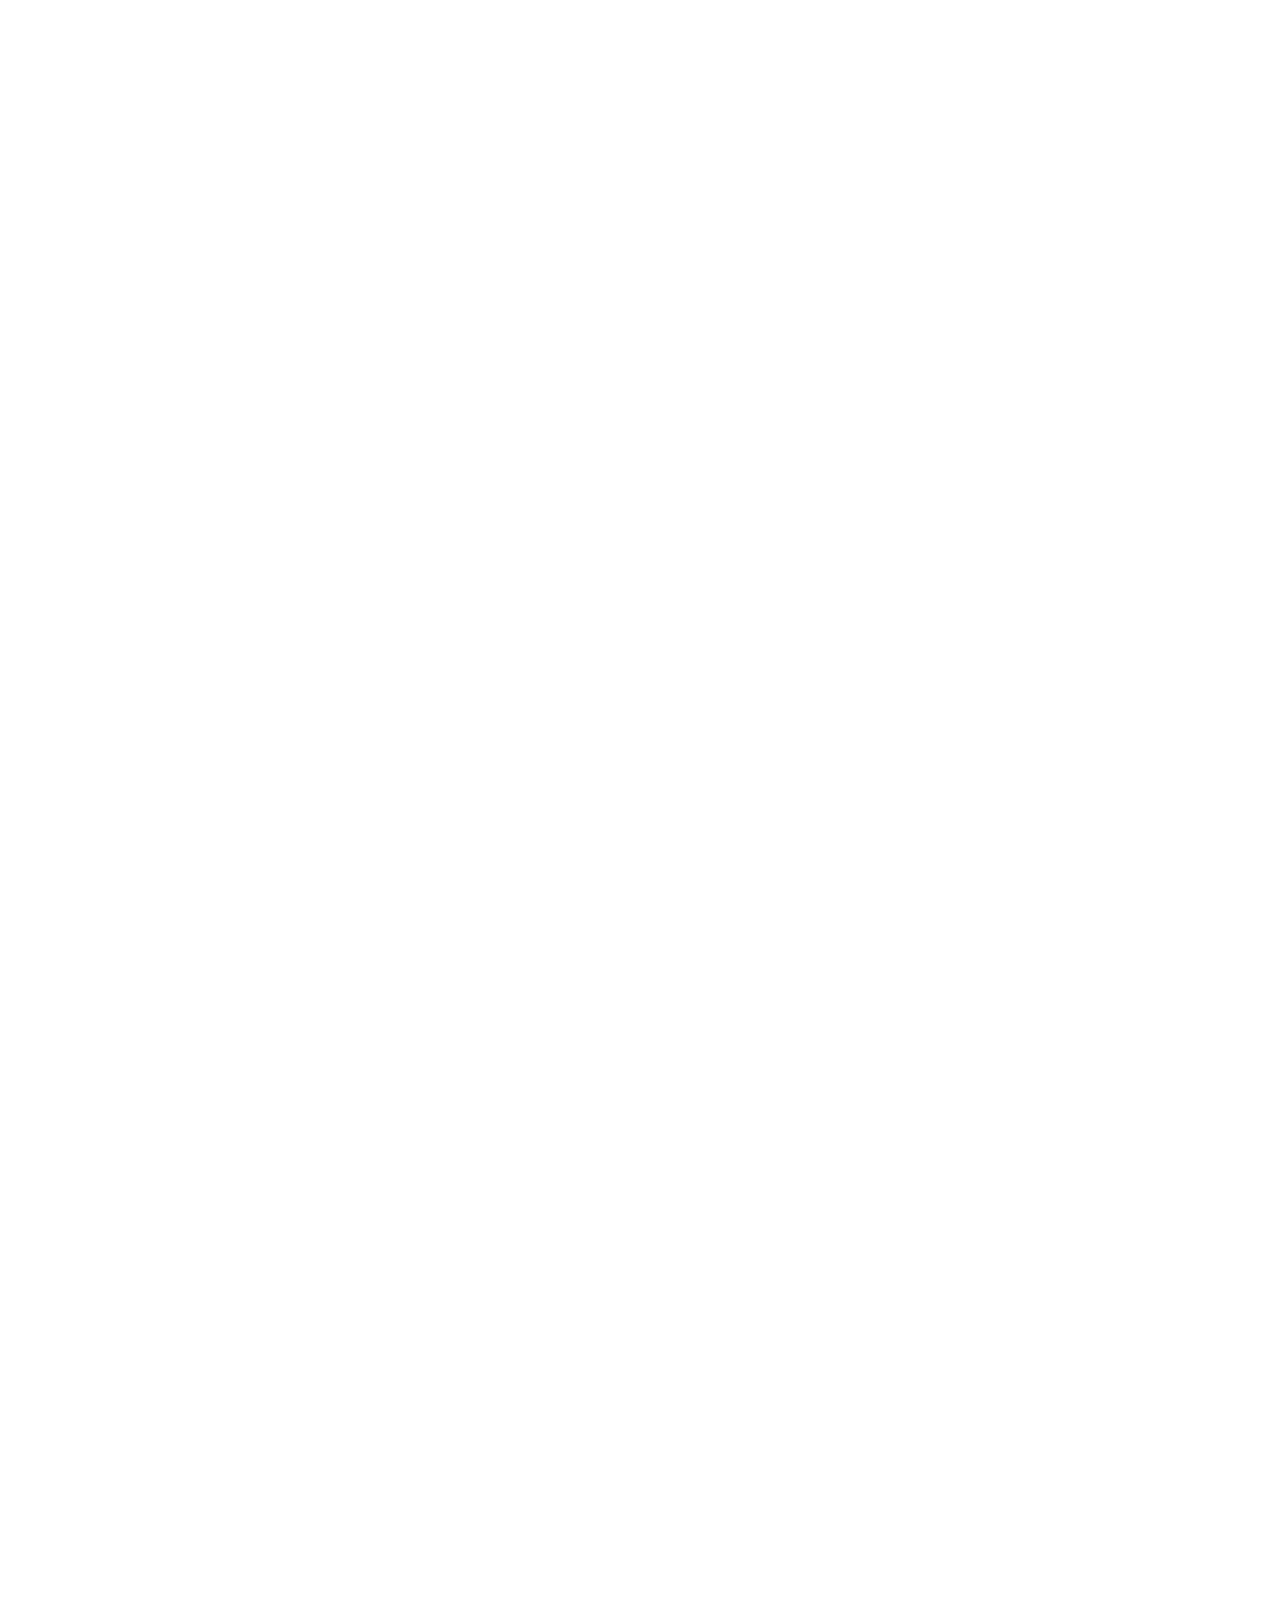
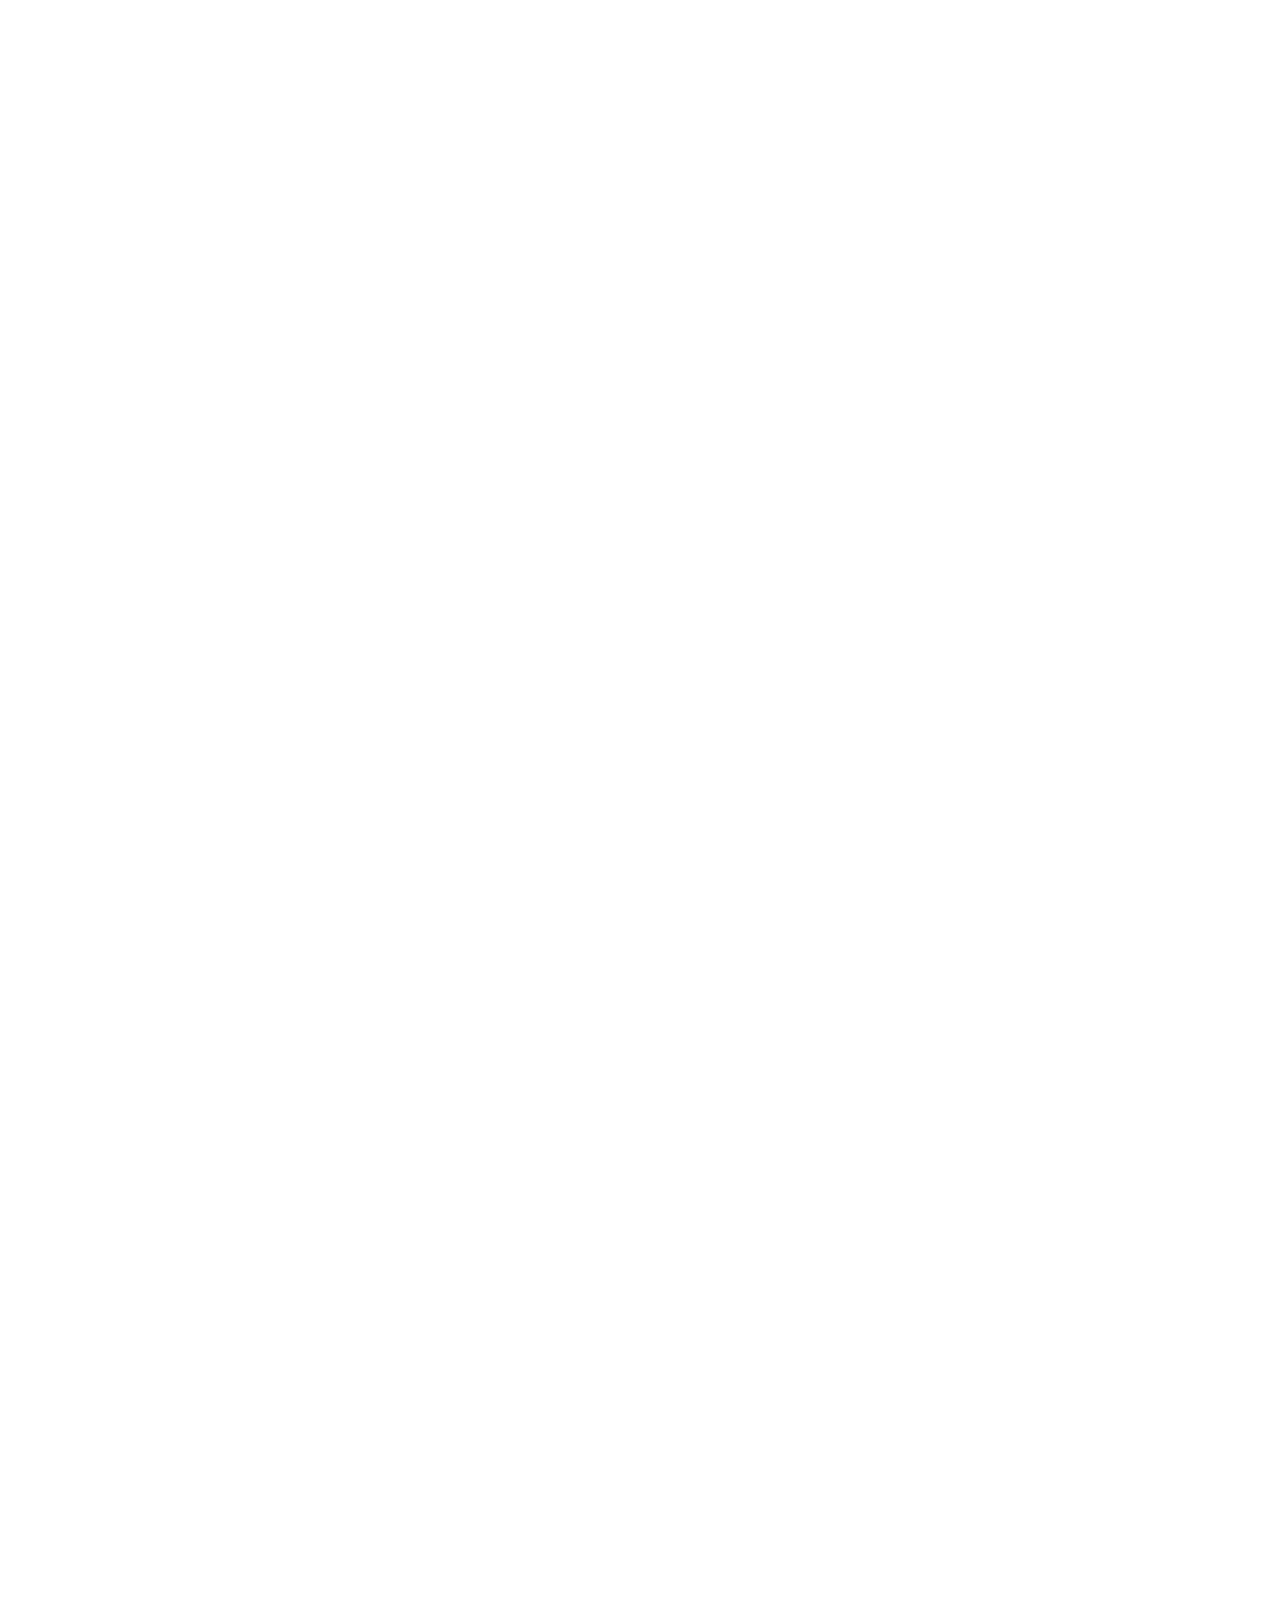
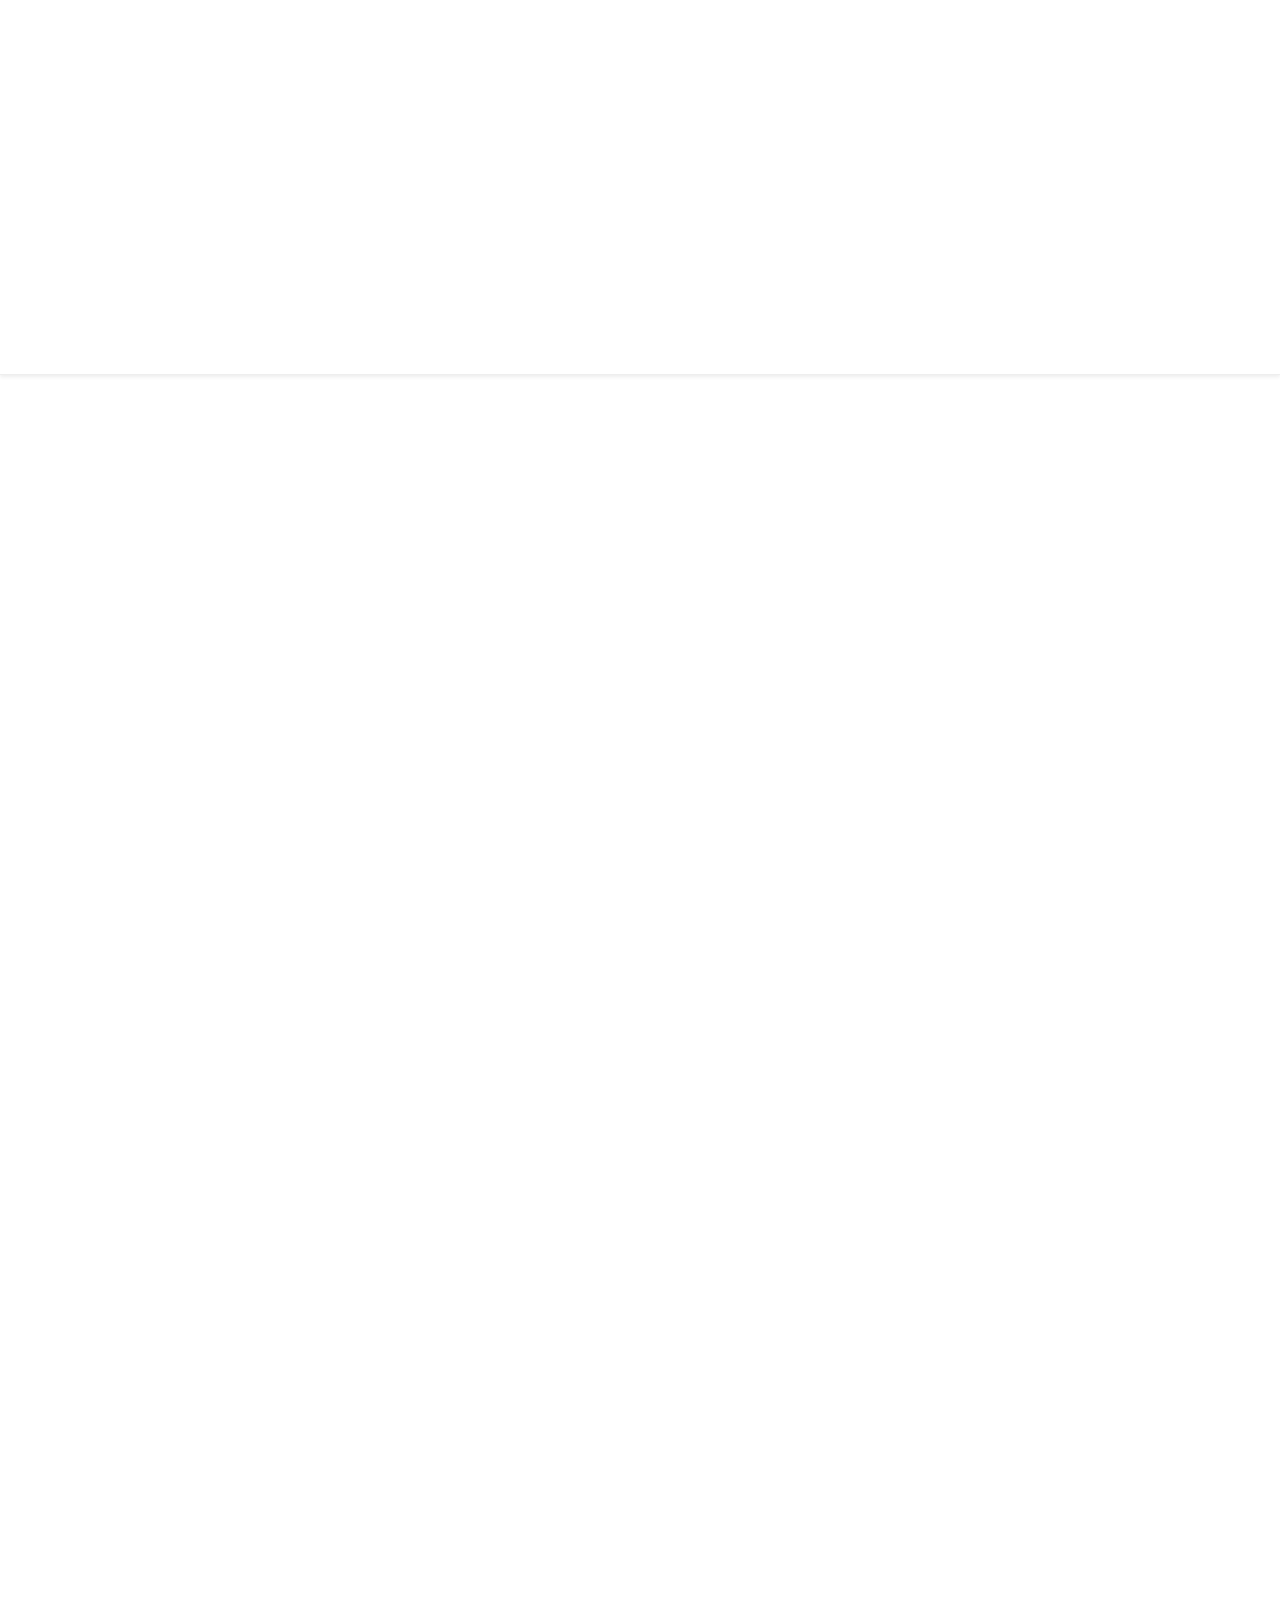
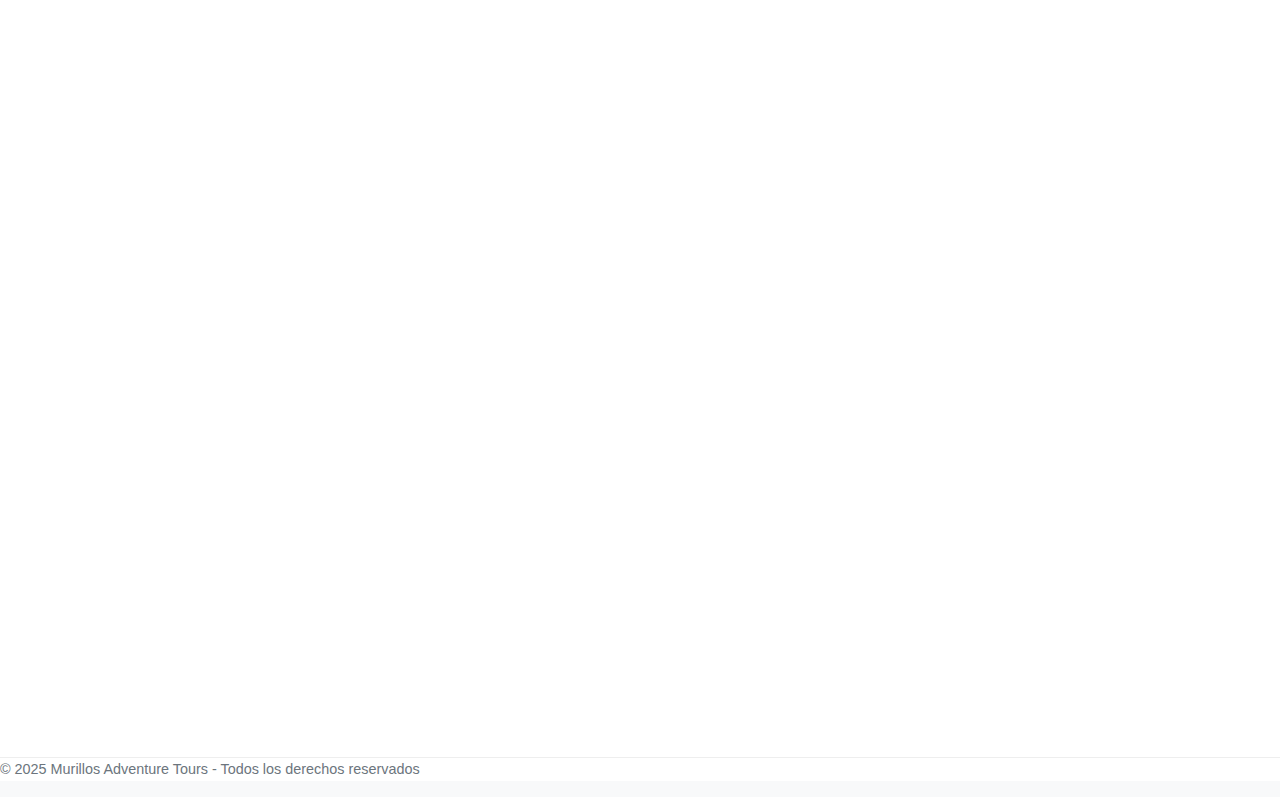
<file: actividades.html>
<!DOCTYPE html>
<html lang="es">
<head>
  <meta charset="UTF-8">
  <meta name="viewport" content="width=device-width, initial-scale=1.0">
  <title>Murillos Bros Adventours - Actividades</title>
  <link href="https://cdn.jsdelivr.net/npm/bootstrap@5.3.3/dist/css/bootstrap.min.css" rel="stylesheet">
  <link rel="stylesheet" href="css/estilos.css">
  <img src="img/gif-pelicano-9.gif" alt="Firma" class="firma-gif">
</head>
<body class="bg-light">

  <!-- Navbar -->
  <nav class="navbar navbar-expand-lg navbar-light bg-white shadow-sm fixed-top">
    <div class="container">
      <a class="navbar-brand" href="index.html">
  <img src="img/logo.png" alt="Murillos Bros Adventours" class="logo-navbar d-inline-block align-text-top">
</a>

      <button class="navbar-toggler" type="button" data-bs-toggle="collapse" 
              data-bs-target="#menu" aria-controls="menu" aria-expanded="false" 
              aria-label="Menú">
        <span class="navbar-toggler-icon"></span>
      </button>

      <div class="collapse navbar-collapse" id="menu">
        <ul class="navbar-nav ms-auto">
          <li class="nav-item"><a class="nav-link" href="acerca.html">Acerca de nosotros</a></li>
          <li class="nav-item"><a class="nav-link" href="contacto.html">Contacto</a></li>
          <li class="nav-item"><a class="nav-link" href="quienes-somos.html">Quiénes Somos</a></li>
          
          <!-- Menú Actividades -->
          <li class="nav-item dropdown">
            <a class="nav-link dropdown-toggle active" href="#" id="actividadesMenu" 
               role="button" data-bs-toggle="dropdown" aria-expanded="false">
              Actividades
            </a>
            <ul class="dropdown-menu" aria-labelledby="actividadesMenu">
              <li><a class="dropdown-item" href="#safari-marino">Safari Marino</a></li>
              <li><a class="dropdown-item" href="#ballena-gris">Avistamiento de Ballena Gris</a></li>
              <li><a class="dropdown-item" href="#bolas-carnada">Expedición Bolas de Carnada</a></li>
              <li><a class="dropdown-item" href="#paseo-isla">Paseo a la Isla</a></li>
              <li><a class="dropdown-item" href="#aves">Avistamiento de Aves</a></li>
              <li><a class="dropdown-item" href="#campamento-carnada">Campamento Bolas de Carnada</a></li>
              <li><a class="dropdown-item" href="#campamento-ballena">Campamento Ballenas</a></li>
            </ul>
          </li>
        </ul>
      </div>
    </div>
  </nav>
<!-- Contenido -->
<main class="container mt-5 pt-5">
  <h1 class="text-center mb-5">Nuestras Actividades</h1>

  <!-- Sección Safari Marino -->
  <section id="safari-marino" class="mb-5">
    <h2>Safari Marino</h2>
    <p>Disfruta de un recorrido único en el mar para observar la vida marina en su hábitat natural.</p>
    <!-- Mini carrusel -->
    <div id="miniCarouselSafari" class="carousel slide mt-3" data-bs-ride="carousel">
      <div class="carousel-inner mini-carousel">
        <div class="carousel-item active"><img src="img/safari 1.png" class="img-thumbnail-carousel" alt="Safari 1"></div>
        <div class="carousel-item"><img src="img/safari 2.jpg" class="img-thumbnail-carousel" alt="Safari 2"></div>
        <div class="carousel-item"><img src="img/safari3.PNG" class="img-thumbnail-carousel" alt="Safari 3"></div>
        <div class="carousel-item"><img src="img/safari4.PNG" class="img-thumbnail-carousel" alt="Safari 4"></div>
      </div>
     <button class="carousel-control-prev" type="button" data-bs-target="#miniCarouselSafari" data-bs-slide="prev" aria-label="Anterior">
  <span class="carousel-control-prev-icon" aria-hidden="true"></span>
</button>
<button class="carousel-control-next" type="button" data-bs-target="#miniCarouselSafari" data-bs-slide="next" aria-label="Siguiente">
  <span class="carousel-control-next-icon" aria-hidden="true"></span>
</button>

    </div>
  </section>

  <!-- Sección Avistamiento de Ballena Gris -->
  <section id="ballena-gris" class="mb-5">
    <h2>Avistamiento de Ballena Gris</h2>
    <p>Vive la experiencia de ver de cerca a las majestuosas ballenas en su paso por Baja California Sur.</p>
    <!-- Mini carrusel -->
    <div id="miniCarouselBallena" class="carousel slide mt-3" data-bs-ride="carousel">
      <div class="carousel-inner mini-carousel">
        <div class="carousel-item active"><img src="img/ballena1.jpg" class="img-thumbnail-carousel" alt="Ballena 1"></div>
        <div class="carousel-item"><img src="img/ballena2.JPG" class="img-thumbnail-carousel" alt="Ballena 2"></div>
        <div class="carousel-item"><img src="img/ballena3.jpg" class="img-thumbnail-carousel" alt="Ballena 3"></div>
        <div class="carousel-item"><img src="img/ballena4.JPG" class="img-thumbnail-carousel" alt="Ballena 4"></div>
      </div>
     <button class="carousel-control-prev" type="button" data-bs-target="#miniCarouselSafari" data-bs-slide="prev" aria-label="Anterior">
  <span class="carousel-control-prev-icon" aria-hidden="true"></span>
</button>
<button class="carousel-control-next" type="button" data-bs-target="#miniCarouselSafari" data-bs-slide="next" aria-label="Siguiente">
  <span class="carousel-control-next-icon" aria-hidden="true"></span>
</button>

    </div>
  </section>

  <!-- Sección Bolas de Carnada -->
  <section id="bolas-carnada" class="mb-5">
    <h2>Expedición Bolas de Carnada</h2>
    <p>Un espectáculo natural donde miles de peces forman impresionantes bolas para protegerse de depredadores.</p>
    <!-- Mini carrusel -->
    <div id="miniCarouselBolas" class="carousel slide mt-3" data-bs-ride="carousel">
      <div class="carousel-inner mini-carousel">
        <div class="carousel-item active"><img src="img/carnada1.jpg" class="img-thumbnail-carousel" alt="Bolas 1"></div>
        <div class="carousel-item"><img src="img/carnada2.PNG" class="img-thumbnail-carousel" alt="Bolas 2"></div>
        <div class="carousel-item"><img src="img/carnada3.jpg" class="img-thumbnail-carousel" alt="Bolas 3"></div>
        <div class="carousel-item"><img src="img/carnada4.jpg" class="img-thumbnail-carousel" alt="Bolas 4"></div>
        <div class="carousel-item"><img src="img/carnada5.jpg" class="img-thumbnail-carousel" alt="Isla 4"></div>
      </div>
      <button class="carousel-control-prev" type="button" data-bs-target="#miniCarouselBolas" data-bs-slide="prev" aria-label="Anterior">
        <span class="carousel-control-prev-icon" aria-hidden="true"></span>
      </button>
      <button class="carousel-control-next" type="button" data-bs-target="#miniCarouselBolas" data-bs-slide="next" aria-label="Siguiente">
        <span class="carousel-control-next-icon" aria-hidden="true"></span>
      </button>
    </div>
  </section>

  <!-- Sección Paseo Isla -->
  <section id="paseo-isla" class="mb-5">
    <h2>Paseo a la Isla (dunas y manglares)</h2>
    <p>Explora dunas, manglares y playas vírgenes en un recorrido guiado.</p>
    <div id="miniCarouselIsla" class="carousel slide mt-3" data-bs-ride="carousel">
      <div class="carousel-inner mini-carousel">
        <div class="carousel-item active"><img src="img/manglar1.jpeg" class="img-thumbnail-carousel" alt="Isla 1"></div>
        <div class="carousel-item"><img src="img/manglar2.jpg" class="img-thumbnail-carousel" alt="Isla 2"></div>
        <div class="carousel-item"><img src="img/manglar3.jpg" class="img-thumbnail-carousel" alt="Isla 3"></div>
        <div class="carousel-item"><img src="img/manglar4.jpg" class="img-thumbnail-carousel" alt="Isla 4"></div>
        <div class="carousel-item"><img src="img/manglar5.jpg" class="img-thumbnail-carousel" alt="Isla 4"></div>
        <div class="carousel-item"><img src="img/manglar6.jpg" class="img-thumbnail-carousel" alt="Isla 4"></div>
      </div>
      <button class="carousel-control-prev" type="button" data-bs-target="#miniCarouselIsla" data-bs-slide="prev" aria-label="Anterior">
        <span class="carousel-control-prev-icon" aria-hidden="true"></span>
      </button>
      <button class="carousel-control-next" type="button" data-bs-target="#miniCarouselIsla" data-bs-slide="next" aria-label="Siguiente">
        <span class="carousel-control-next-icon" aria-hidden="true"></span>
      </button>
    </div>
  </section>

  <!-- Sección Aves -->
  <section id="aves" class="mb-5">
    <h2>Avistamiento de Aves</h2>
    <p>Descubre la gran diversidad de aves que habitan en la región.</p>
    <div id="miniCarouselAves" class="carousel slide mt-3" data-bs-ride="carousel">
      <div class="carousel-inner mini-carousel">
        <div class="carousel-item active"><img src="img/aves1.JPG" class="img-thumbnail-carousel" alt="Aves 1"></div>
        <div class="carousel-item"><img src="img/aves2.JPG" class="img-thumbnail-carousel" alt="Aves 2"></div>
        <div class="carousel-item"><img src="img/aves3.jpg" class="img-thumbnail-carousel" alt="Aves 3"></div>
        <div class="carousel-item"><img src="img/aves4.PNG" class="img-thumbnail-carousel" alt="Aves 4"></div>
        <div class="carousel-item"><img src="img/aves5.jpg" class="img-thumbnail-carousel" alt="Isla 4"></div>
        <div class="carousel-item"><img src="img/aves6.jpg" class="img-thumbnail-carousel" alt="Isla 4"></div>
      </div>
      <button class="carousel-control-prev" type="button" data-bs-target="#miniCarouselAves" data-bs-slide="prev" aria-label="Anterior">
        <span class="carousel-control-prev-icon" aria-hidden="true"></span>
      </button>
      <button class="carousel-control-next" type="button" data-bs-target="#miniCarouselAves" data-bs-slide="next" aria-label="Siguiente">
        <span class="carousel-control-next-icon" aria-hidden="true"></span>
      </button>
    </div>
  </section>

  <!-- Sección Campamento Carnada -->
  <section id="campamento-carnada" class="mb-5">
    <h2>Campamento Bolas de Carnada</h2>
    <p>Una experiencia completa para convivir con la naturaleza y aprender de este fenómeno único.</p>
    <div id="miniCarouselCampCarnada" class="carousel slide mt-3" data-bs-ride="carousel">
      <div class="carousel-inner mini-carousel">
        <div class="carousel-item active"><img src="img/campbolas1.JPG" class="img-thumbnail-carousel" alt="Camp 1"></div>
        <div class="carousel-item"><img src="img/campbolas2.JPG" class="img-thumbnail-carousel" alt="Camp 2"></div>
        <div class="carousel-item"><img src="img/campbolas3.JPG" class="img-thumbnail-carousel" alt="Camp 3"></div>
        <div class="carousel-item"><img src="img/campbolas4.JPG" class="img-thumbnail-carousel" alt="Camp 4"></div>
      </div>
      <button class="carousel-control-prev" type="button" data-bs-target="#miniCarouselCampCarnada" data-bs-slide="prev" aria-label="Anterior">
        <span class="carousel-control-prev-icon" aria-hidden="true"></span>
      </button>
      <button class="carousel-control-next" type="button" data-bs-target="#miniCarouselCampCarnada" data-bs-slide="next" aria-label="Siguiente">
        <span class="carousel-control-next-icon" aria-hidden="true"></span>
      </button>
    </div>
  </section>

  <!-- Sección Campamento Ballena -->
  <section id="campamento-ballena" class="mb-5">
    <h2>Campamento Ballenas</h2>
    <p>Vive la experiencia de acampar cerca del mar y observar ballenas en un ambiente inolvidable.</p>
    <div id="miniCarouselCampBallena" class="carousel slide mt-3" data-bs-ride="carousel">
      <div class="carousel-inner mini-carousel">
        <div class="carousel-item active"><img src="img/campballena1.jpg" class="img-thumbnail-carousel" alt="Ballena 1"></div>
        <div class="carousel-item"><img src="img/campballena2.jpg" class="img-thumbnail-carousel" alt="Ballena 2"></div>
        <div class="carousel-item"><img src="img/campballena3.jpg" class="img-thumbnail-carousel" alt="Ballena 3"></div>
        <div class="carousel-item"><img src="img/campballena4.jpg" class="img-thumbnail-carousel" alt="Ballena 4"></div>
        <div class="carousel-item"><img src="img/campballena5.jpg" class="img-thumbnail-carousel" alt="Isla 4"></div>
      </div>
      <button class="carousel-control-prev" type="button" data-bs-target="#miniCarouselCampBallena" data-bs-slide="prev" aria-label="Anterior">
        <span class="carousel-control-prev-icon" aria-hidden="true"></span>
      </button>
      <button class="carousel-control-next" type="button" data-bs-target="#miniCarouselCampBallena" data-bs-slide="next" aria-label="Siguiente">
        <span class="carousel-control-next-icon" aria-hidden="true"></span>
      </button>
    </div>
  </section>
</main>
  <!-- Footer -->
   <footer class="footer-custom">
  <div class="container d-flex justify-content-between align-items-center">
    
    <!-- Logo izquierdo -->
    <div class="footer-logo">
      <img src="img/logo.png" alt="Murillos Bros Logo" class="footer-img">
    </div>

    <!-- Texto centro -->
    <div class="footer-text text-center">
      <p class="mb-1">Murillosbros@gmail.com</p>
      <p class="mb-0">Puerto San Carlos, B.C.S., México, C.P. 23740</p>
    </div>

    <!-- Logo derecho -->
    <div class="footer-logo">
      <img src="img/logo 2.png" alt="Magdalena Bay Adventures Logo" class="footer-img">
    </div>
  </div>
  <footer class="footer-waves">
  <p>© 2025 Murillos Adventure Tours - Todos los derechos reservados</p>
</footer>

</footer>

</footer>

  <script src="https://cdn.jsdelivr.net/npm/bootstrap@5.3.3/dist/js/bootstrap.bundle.min.js"></script>
</body>
</html>
</file>
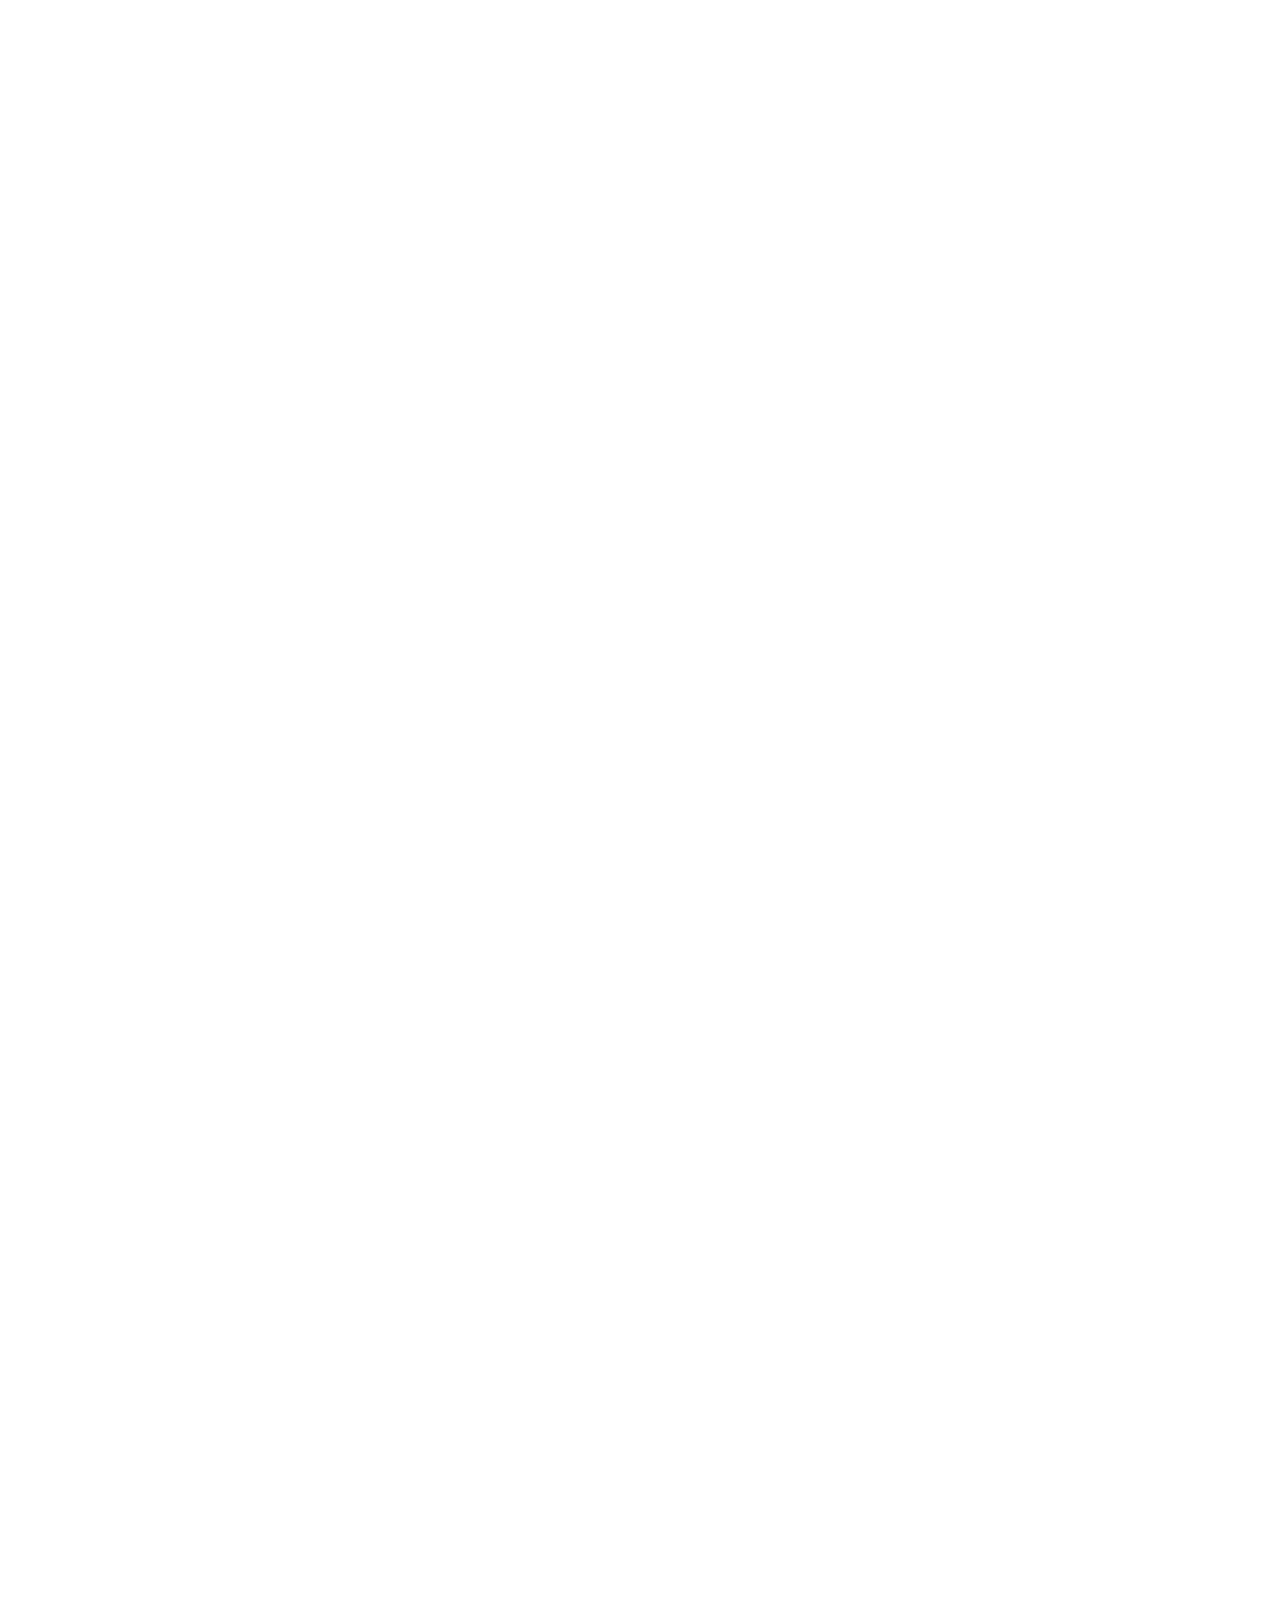
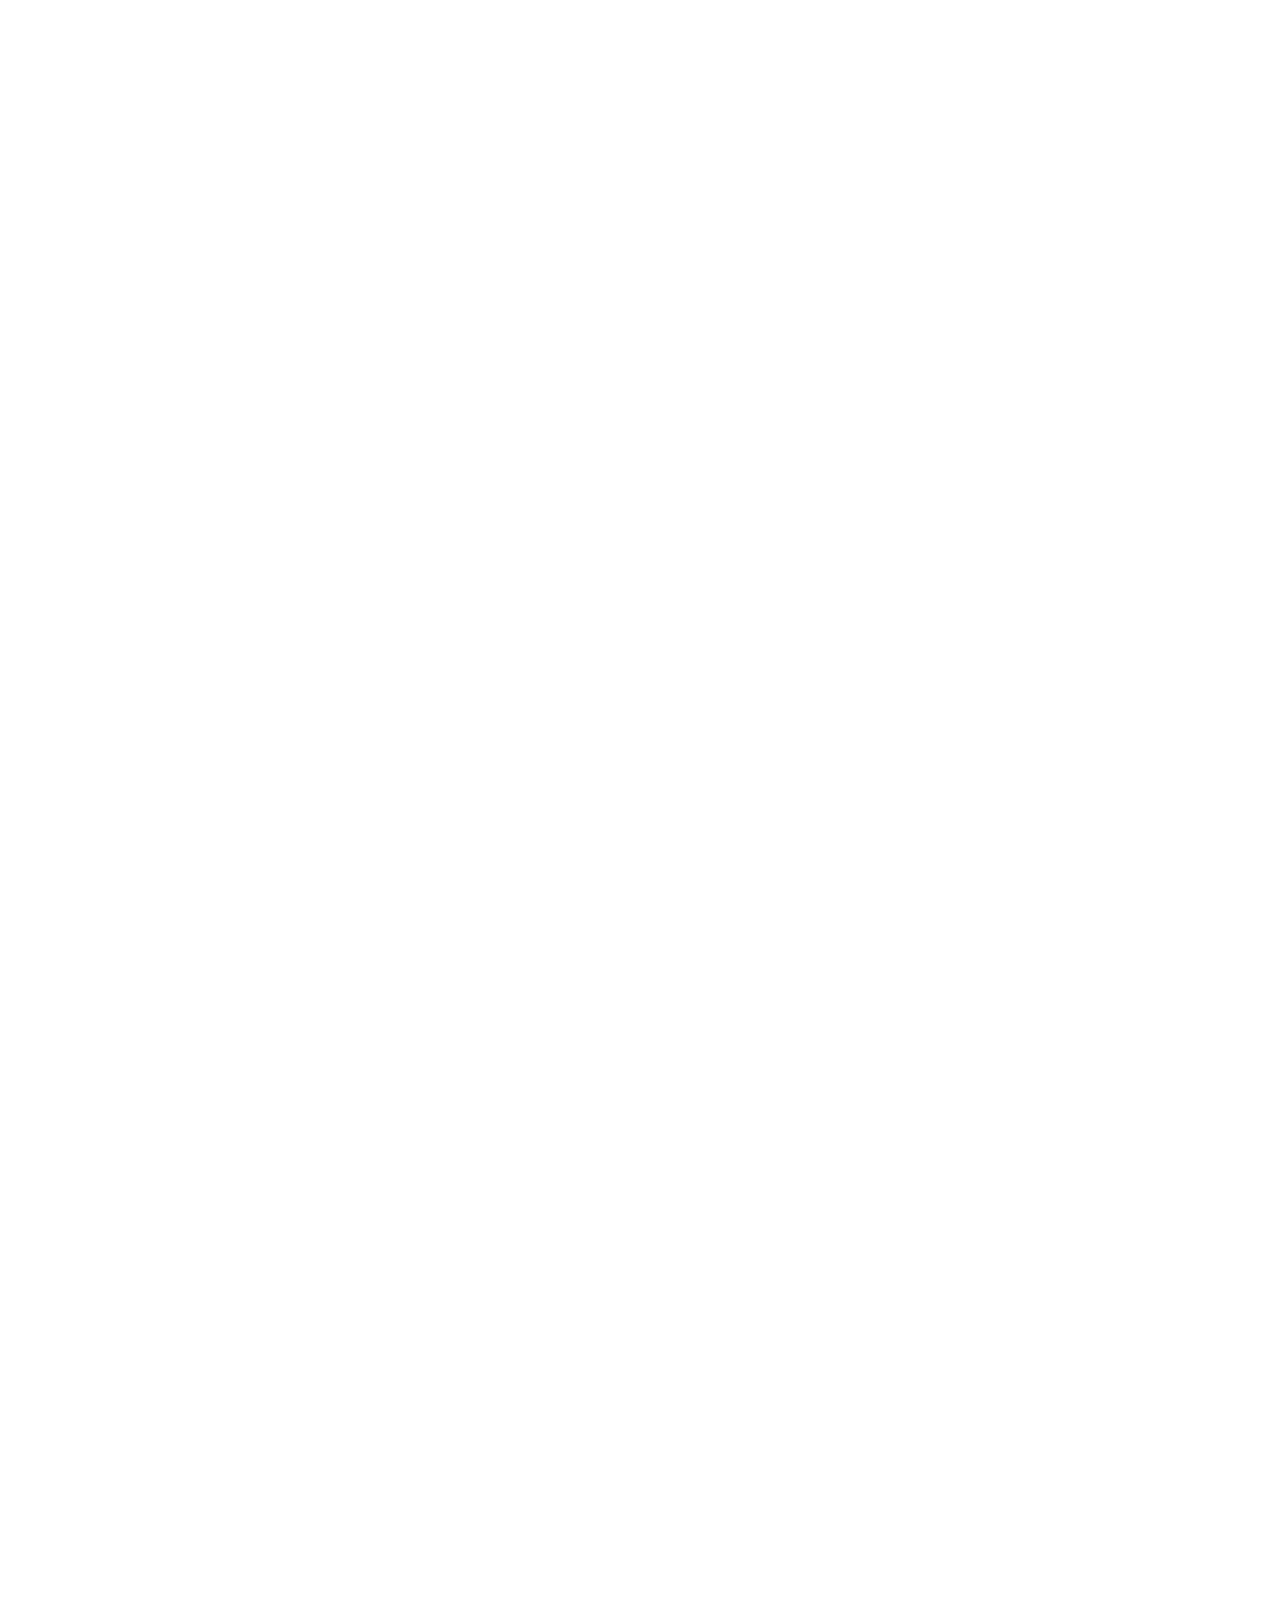
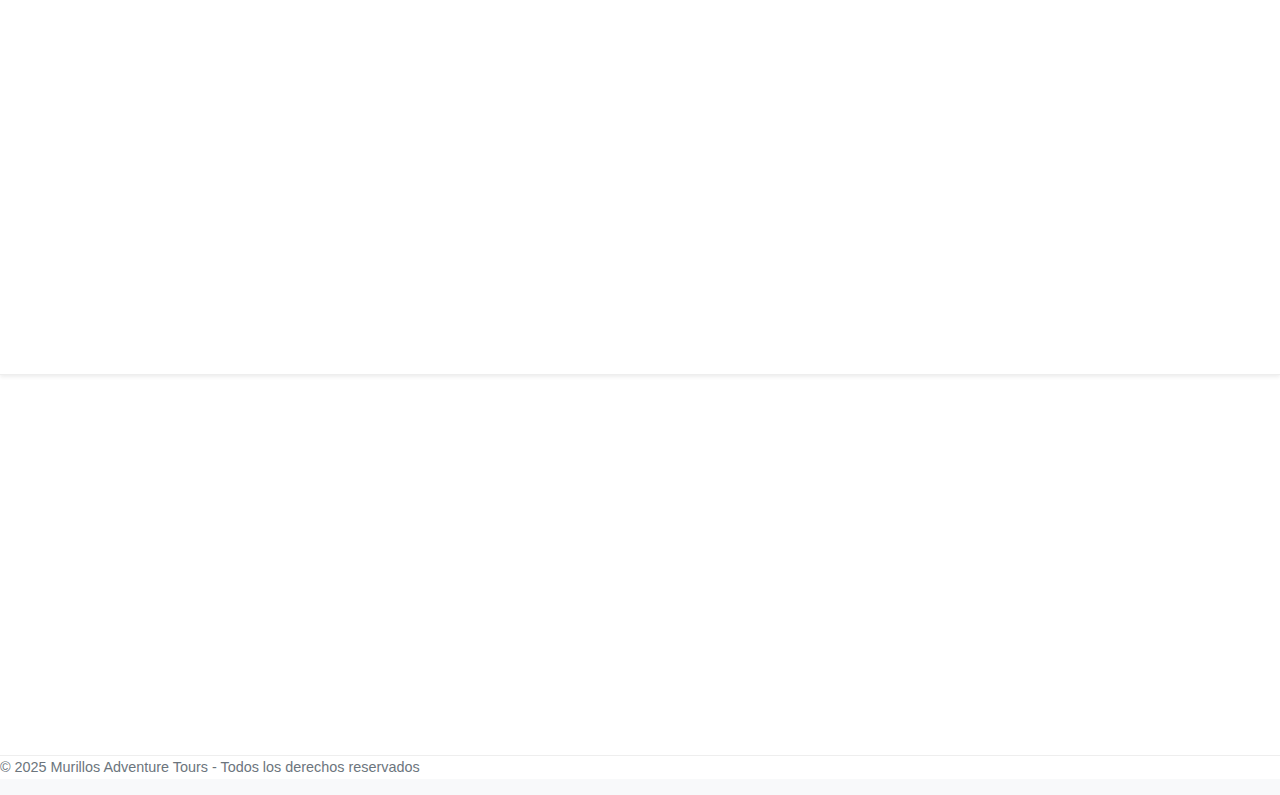
<file: contacto.html>
<!DOCTYPE html>
<html lang="es">
<head>
  <meta charset="UTF-8">
  <meta name="viewport" content="width=device-width, initial-scale=1.0">
  <title>Murillos Bros Adventours - Contacto</title>
  <link href="https://cdn.jsdelivr.net/npm/bootstrap@5.3.3/dist/css/bootstrap.min.css" rel="stylesheet">
  <link rel="stylesheet" href="css/estilos.css">
  <link rel="stylesheet" href="https://cdn.jsdelivr.net/npm/bootstrap-icons@1.11.3/font/bootstrap-icons.css">
</head>
<body class="bg-light">

  <!-- Navbar -->
  <nav class="navbar navbar-expand-lg navbar-light bg-white shadow-sm fixed-top">
    <div class="container">
      <a class="navbar-brand" href="index.html">
  <img src="img/logo.png" alt="Murillos Bros Adventours" class="logo-navbar d-inline-block align-text-top">
</a>

      <button class="navbar-toggler" type="button" data-bs-toggle="collapse" 
              data-bs-target="#menu" aria-controls="menu" aria-expanded="false" 
              aria-label="Menú">
        <span class="navbar-toggler-icon"></span>
      </button>

      <div class="collapse navbar-collapse" id="menu">
        <ul class="navbar-nav ms-auto">
          <li class="nav-item"><a class="nav-link" href="acerca.html">Acerca de nosotros</a></li>
          <li class="nav-item"><a class="nav-link active" href="contacto.html">Contacto</a></li>
          <li class="nav-item"><a class="nav-link" href="quienes-somos.html">Quiénes Somos</a></li>
           <li class="nav-item dropdown">
         <a class="nav-link dropdown-toggle" href="actividades.html" id="actividadesMenu" 
          role="button" data-bs-toggle="dropdown" aria-expanded="false">
             Actividades
         </a>
   <ul class="dropdown-menu" aria-labelledby="actividadesMenu">
    <li><a class="dropdown-item" href="actividades.html#safari-marino">Safari Marino</a></li>
    <li><a class="dropdown-item" href="actividades.html#ballena-gris">Avistamiento de Ballena Gris</a></li>
    <li><a class="dropdown-item" href="actividades.html#bolas-carnada">Expedición Bolas de Carnada</a></li>
    <li><a class="dropdown-item" href="actividades.html#paseo-isla">Paseo a la Isla (dunas y manglares)</a></li>
    <li><a class="dropdown-item" href="actividades.html#aves">Avistamiento de Aves</a></li>
    <li><a class="dropdown-item" href="actividades.html#campamento-carnada">Campamento Bolas de Carnada</a></li>
    <li><a class="dropdown-item" href="actividades.html#campamento-ballena">Campamento Ballenas</a></li>
        </ul>
      </div>
    </div>
  </nav>

  <!-- Contenido -->
  <main class="container mt-5 pt-5">
    <section class="text-center mb-5">
      <h1 class="fw-bold">Contáctanos</h1>
      <p class="lead text-muted">Estamos listos para ayudarte a planear tu próxima aventura en Loreto.</p>
    </section>

    <!-- Botones de contacto -->
    <div class="row justify-content-center text-center">
      <div class="col-md-8">

        <!-- WhatsApp -->
        <a href="https://wa.me/message/CND5L4K5H3SHD1?autoload=1&app_absent=0" 
           target="_blank" rel="noopener noreferrer"
          class="btn btn-success w-100 mb-3 d-flex align-items-center justify-content-center">
           <i class="bi bi-whatsapp me-2"></i> WhatsApp
        </a>

        <!-- Correo -->
        <a href="mailto:Murillosbros@gmail.com" 
           class="btn btn-outline-dark w-100 mb-3 d-flex align-items-center justify-content-center">
          <i class="bi bi-envelope me-2"></i> Murillosbros@gmail.com
        </a>

        <hr class="my-4">

        <!-- Redes sociales -->
        <div class="d-flex justify-content-center gap-3">
          <a href="https://www.facebook.com/profile.php?id=61578499043398" target="_blank" rel="noopener noreferrer" class="btn btn-outline-primary">
            <i class="bi bi-facebook"></i> Facebook
          </a>
          <a href="https://www.instagram.com/murillos_bros_adventours/" target="_blank" rel="noopener noreferrer" class="btn btn-outline-danger">
            <i class="bi bi-instagram"></i> Instagram
          </a>
        </div>
      </div>
    </div>
  </main>

  <!-- Footer -->
 <footer class="footer-custom">
  <div class="container d-flex justify-content-between align-items-center">
    
    <!-- Logo izquierdo -->
    <div class="footer-logo">
      <img src="img/logo.png" alt="Murillos Bros Logo" class="footer-img">
    </div>

    <!-- Texto centro -->
    <div class="footer-text text-center">
      <p class="mb-1">Murillosbros@gmail.com</p>
      <p class="mb-0">Puerto San Carlos, B.C.S., México, C.P. 23740</p>
    </div>

    <!-- Logo derecho -->
    <div class="footer-logo">
      <img src="img/logo 2.png" alt="Magdalena Bay Adventures Logo" class="footer-img">
    </div>
  </div>
  <footer class="footer-waves">
  <p>© 2025 Murillos Adventure Tours - Todos los derechos reservados</p>
</footer>

</footer>

</footer>


  <script src="https://cdn.jsdelivr.net/npm/bootstrap@5.3.3/dist/js/bootstrap.bundle.min.js"></script>
</body>
</html>
</file>
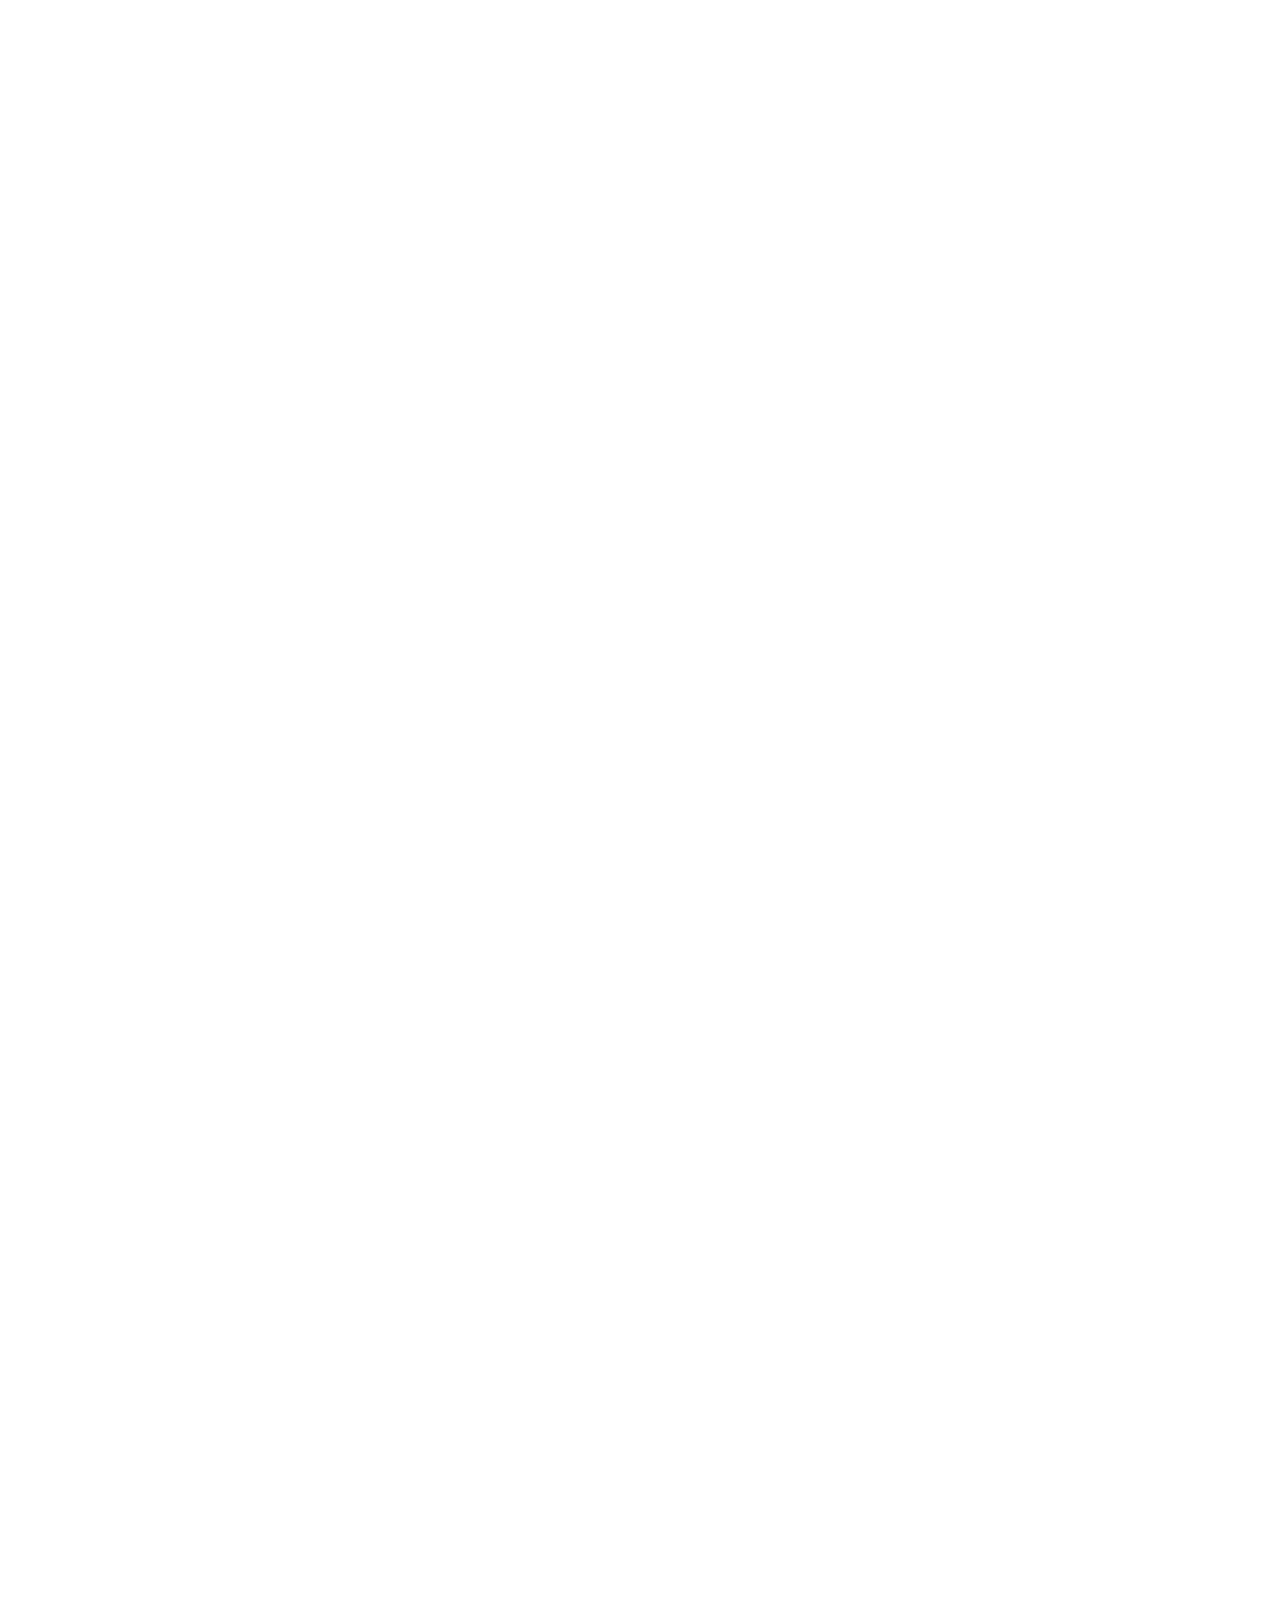
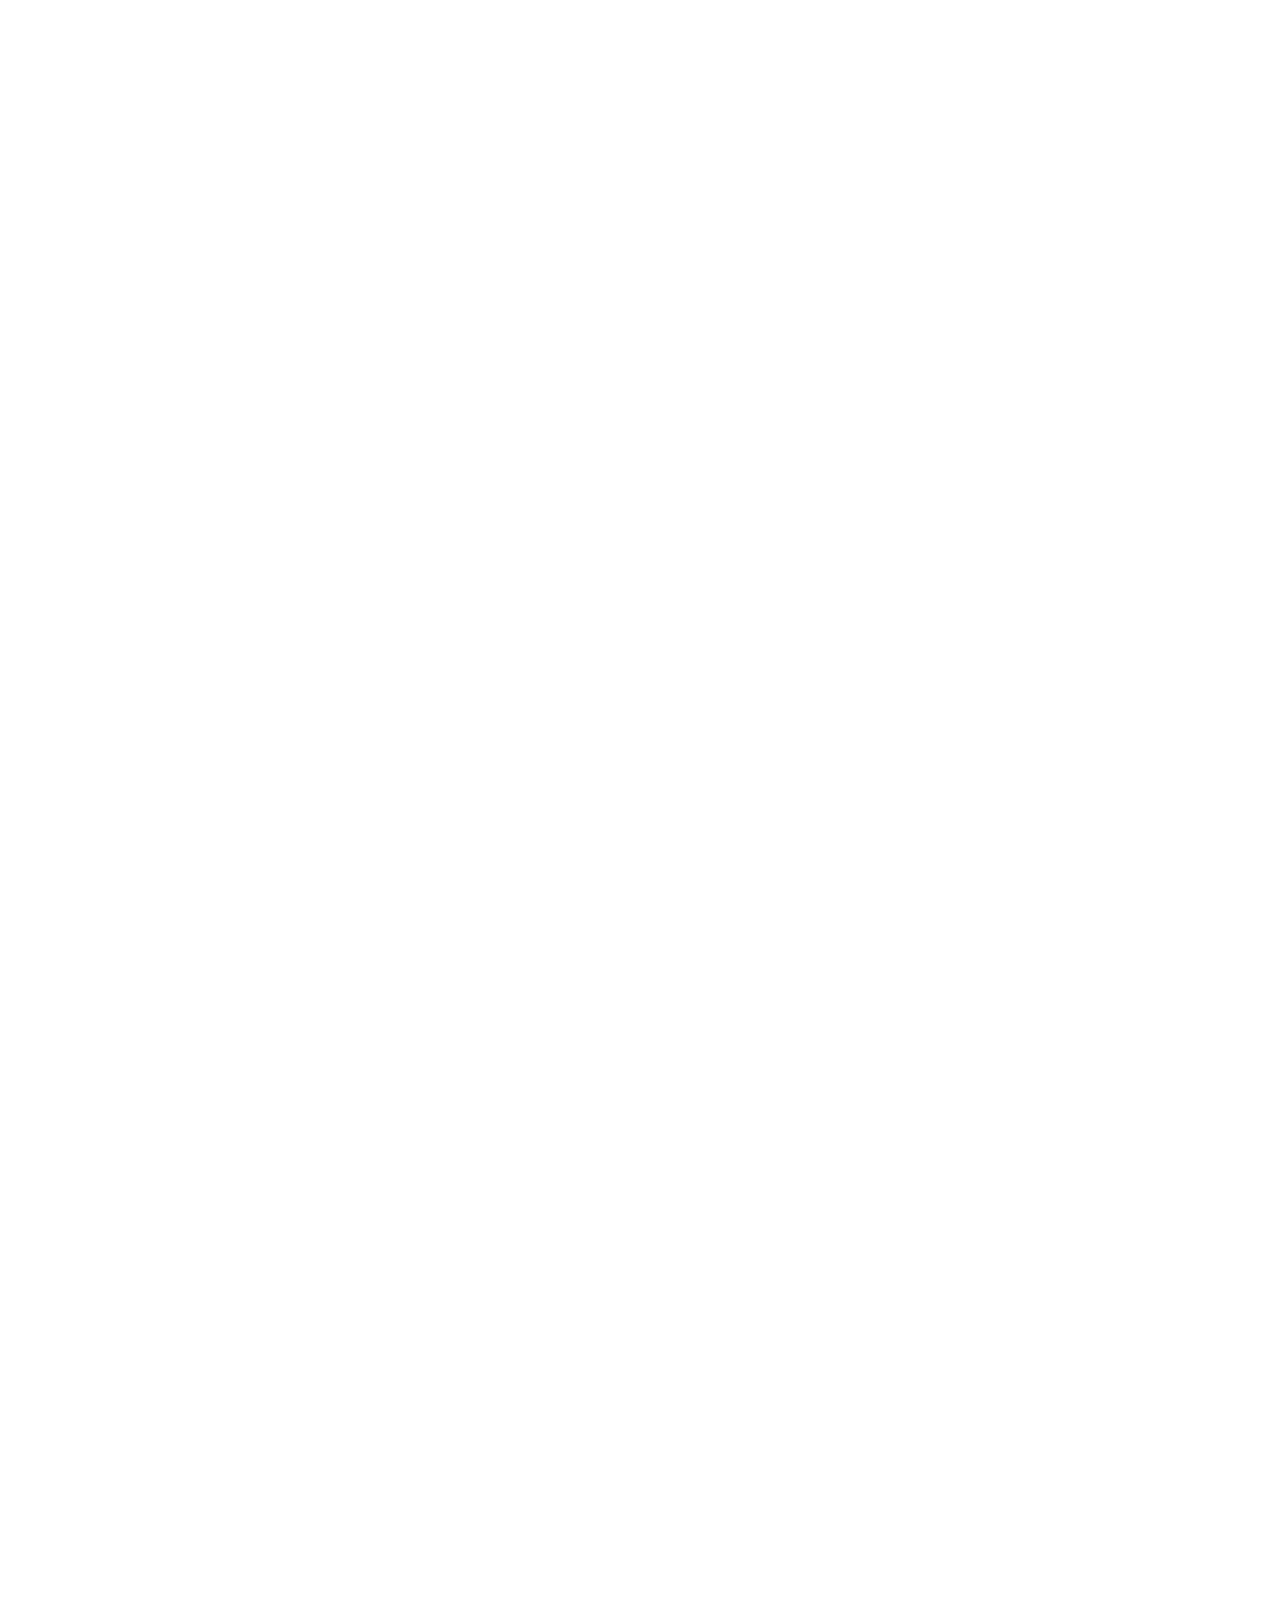
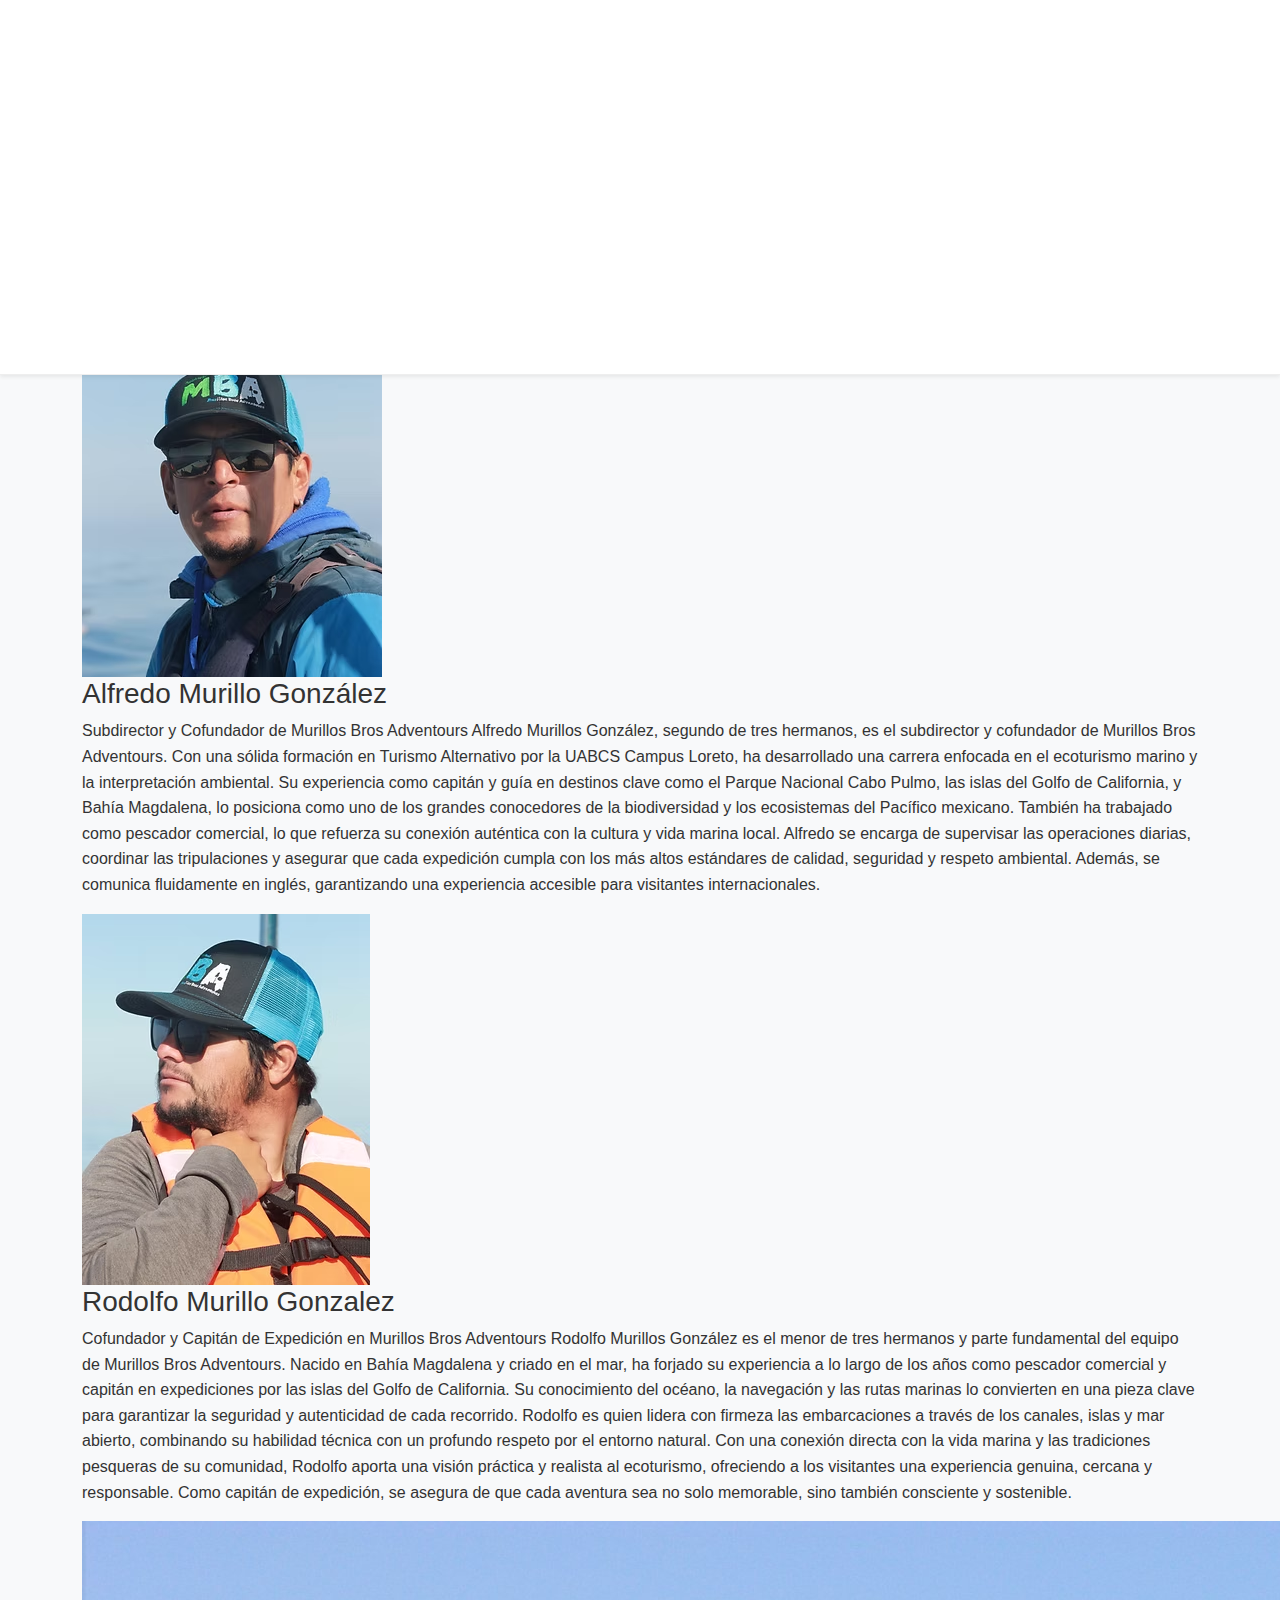
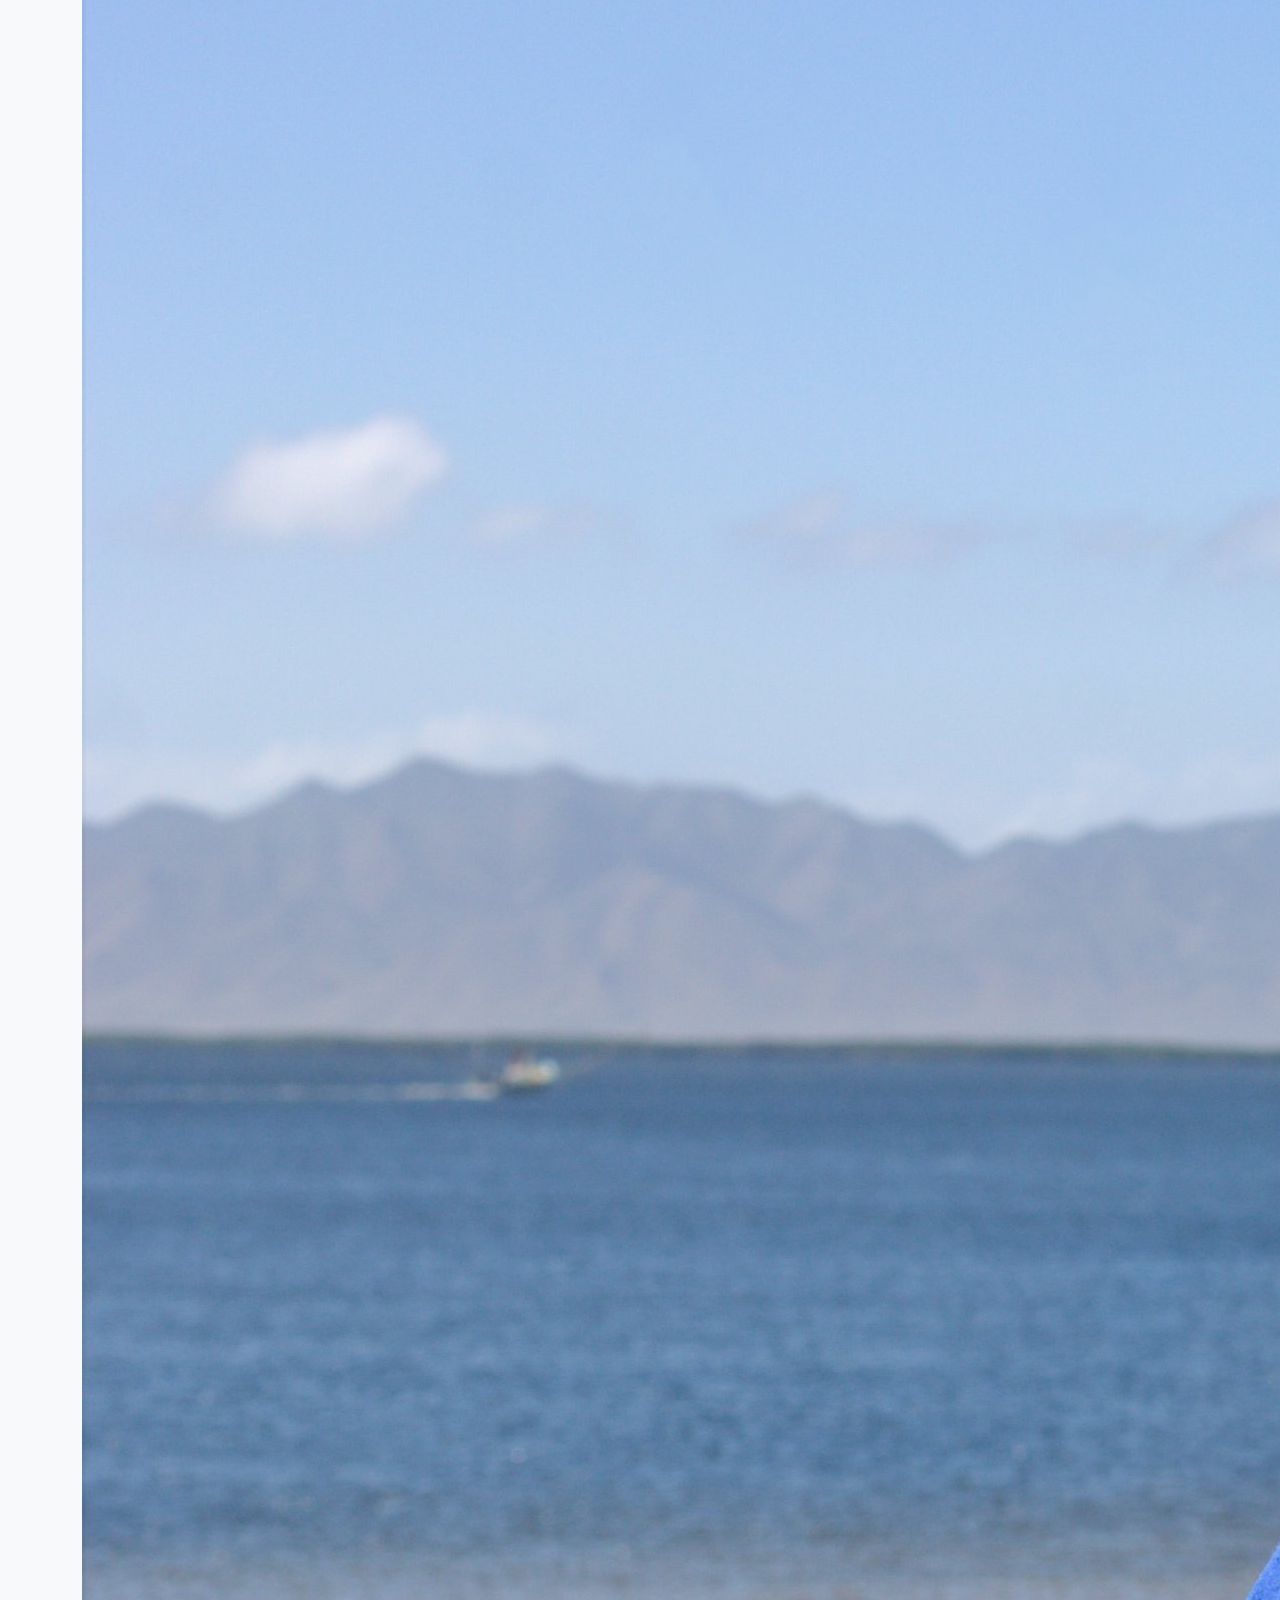
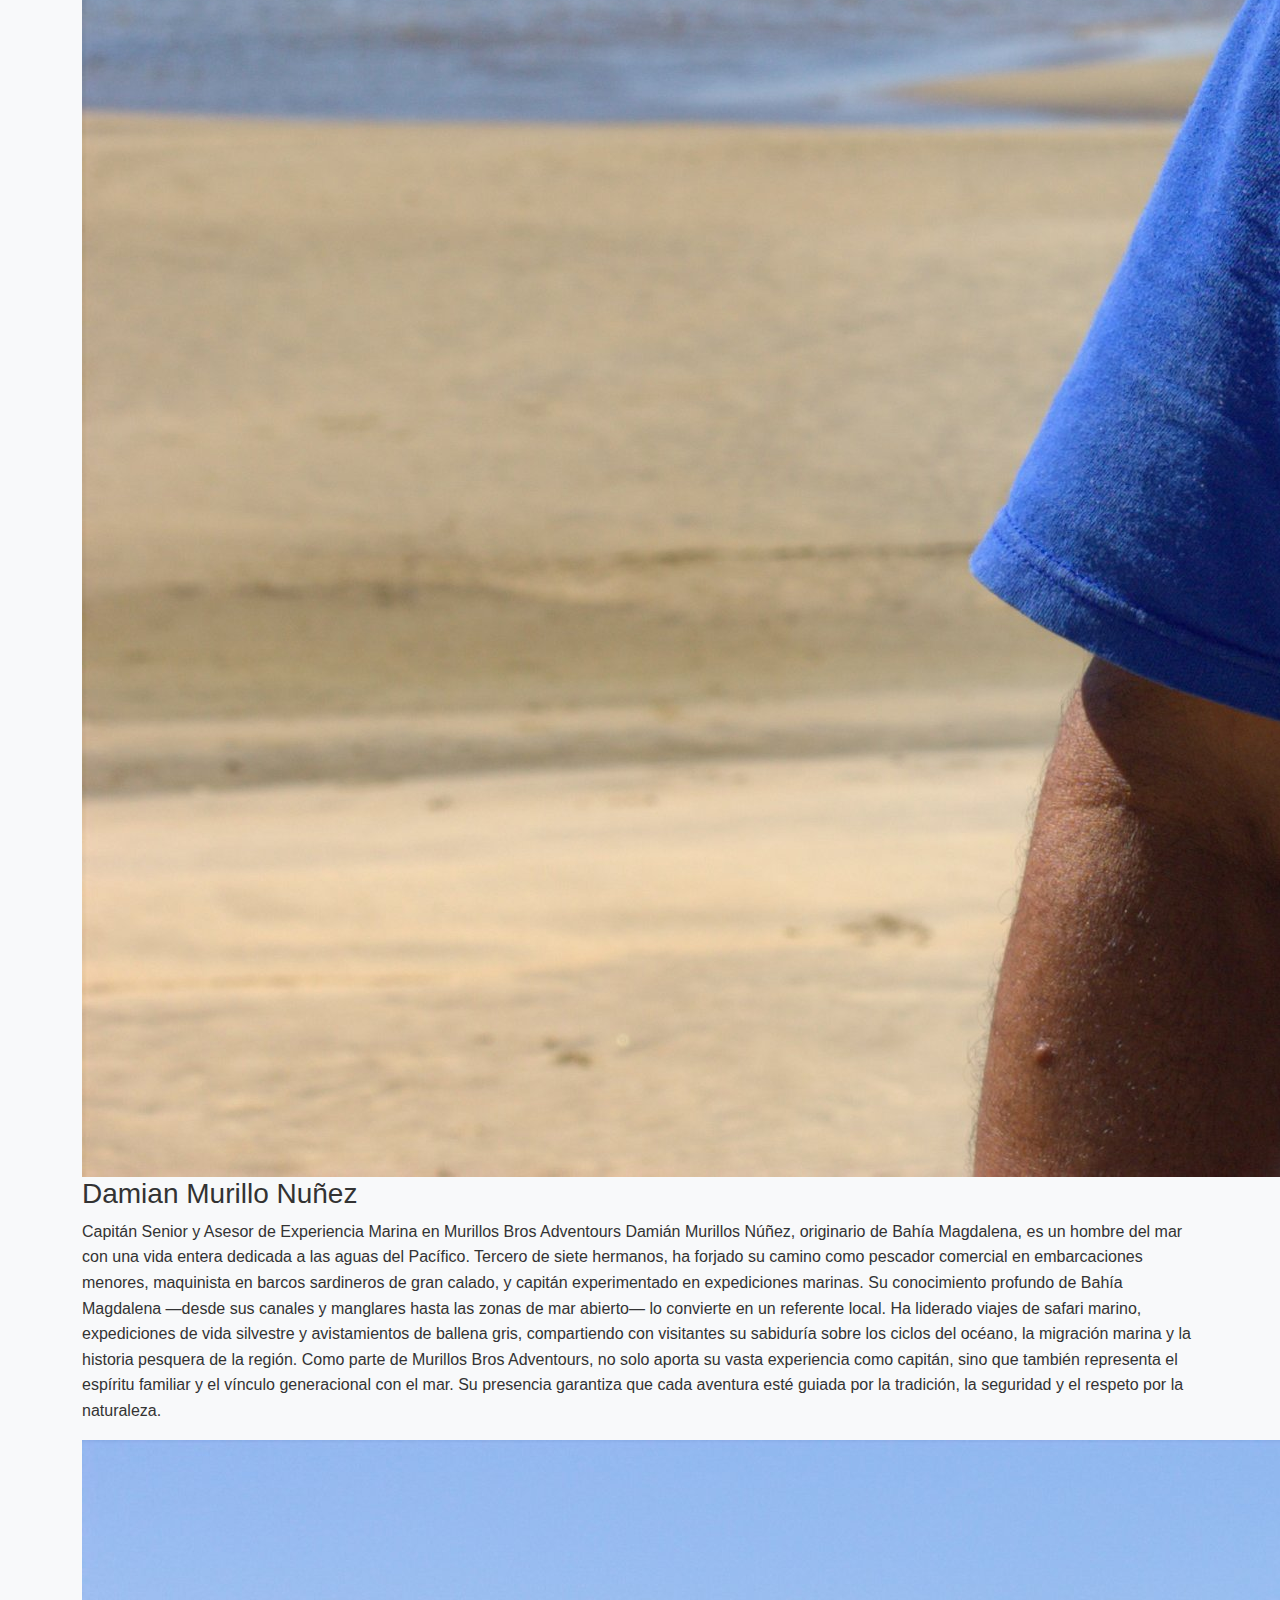
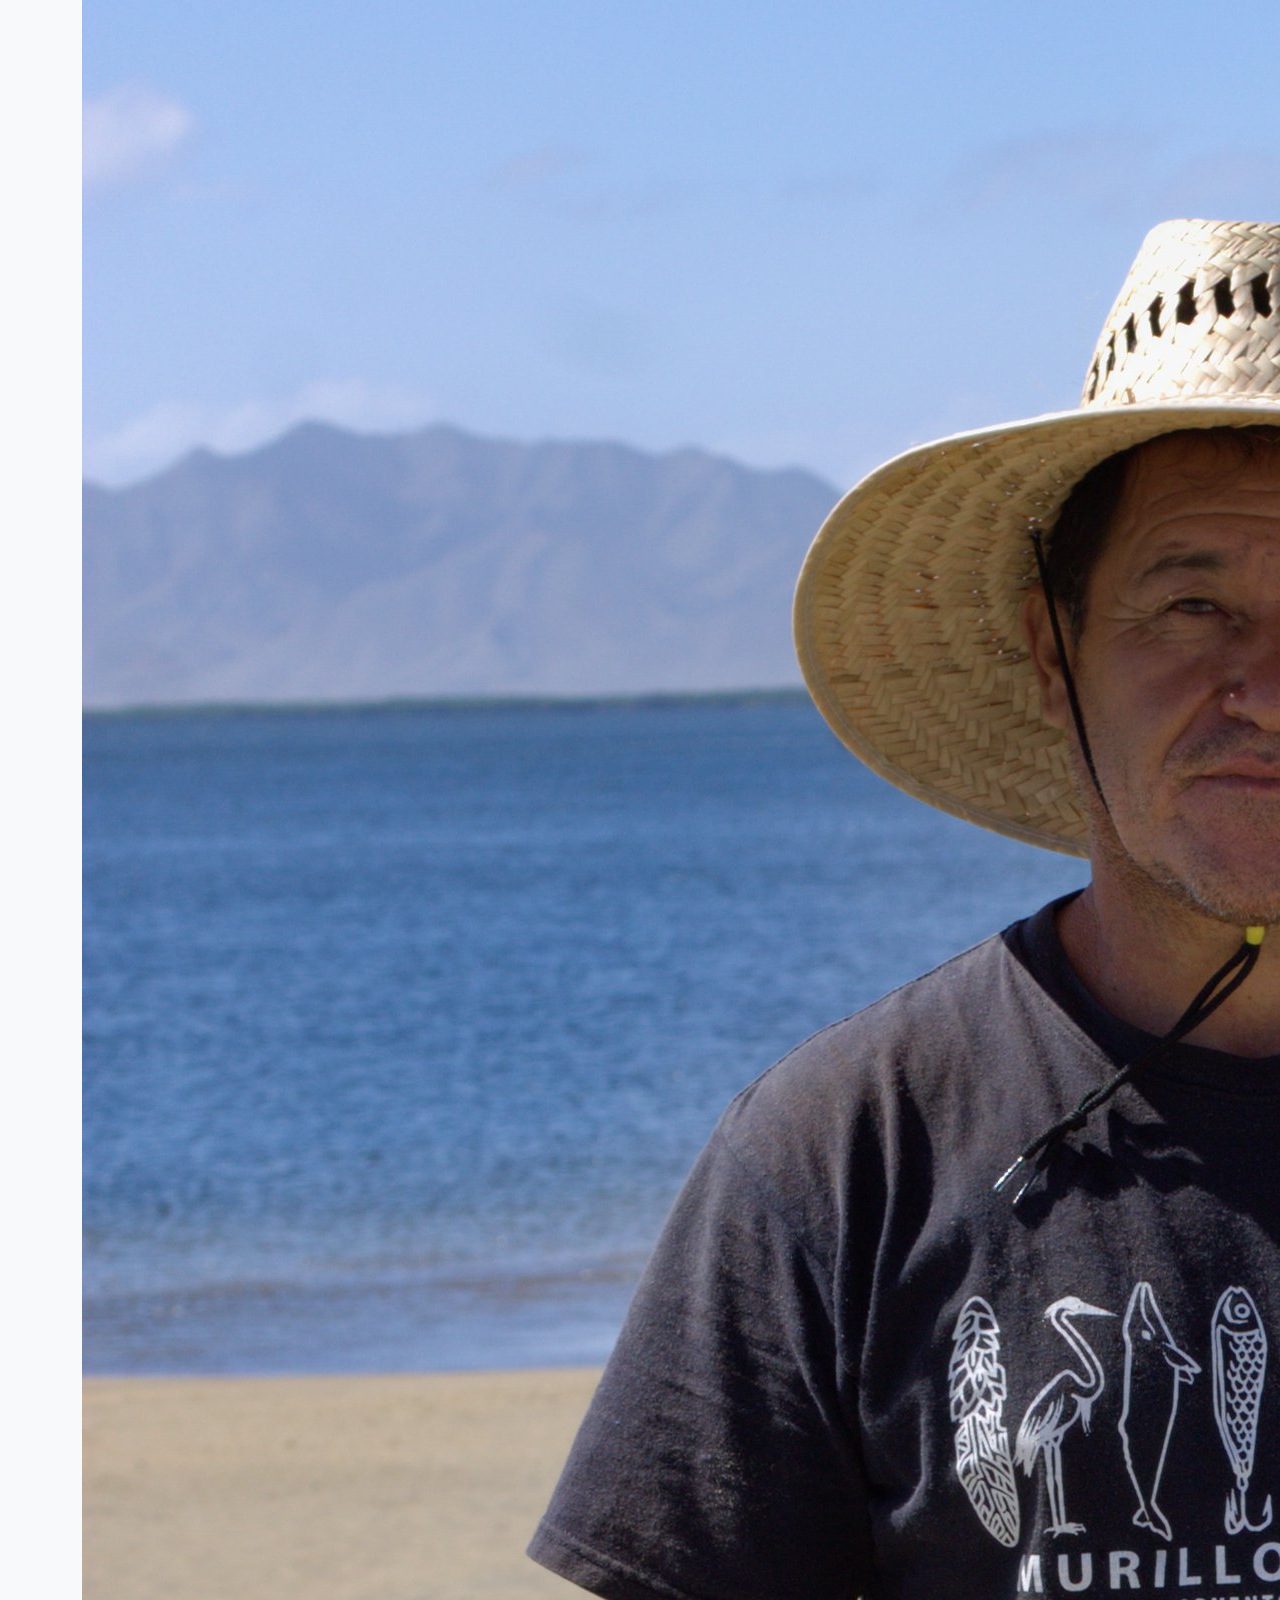
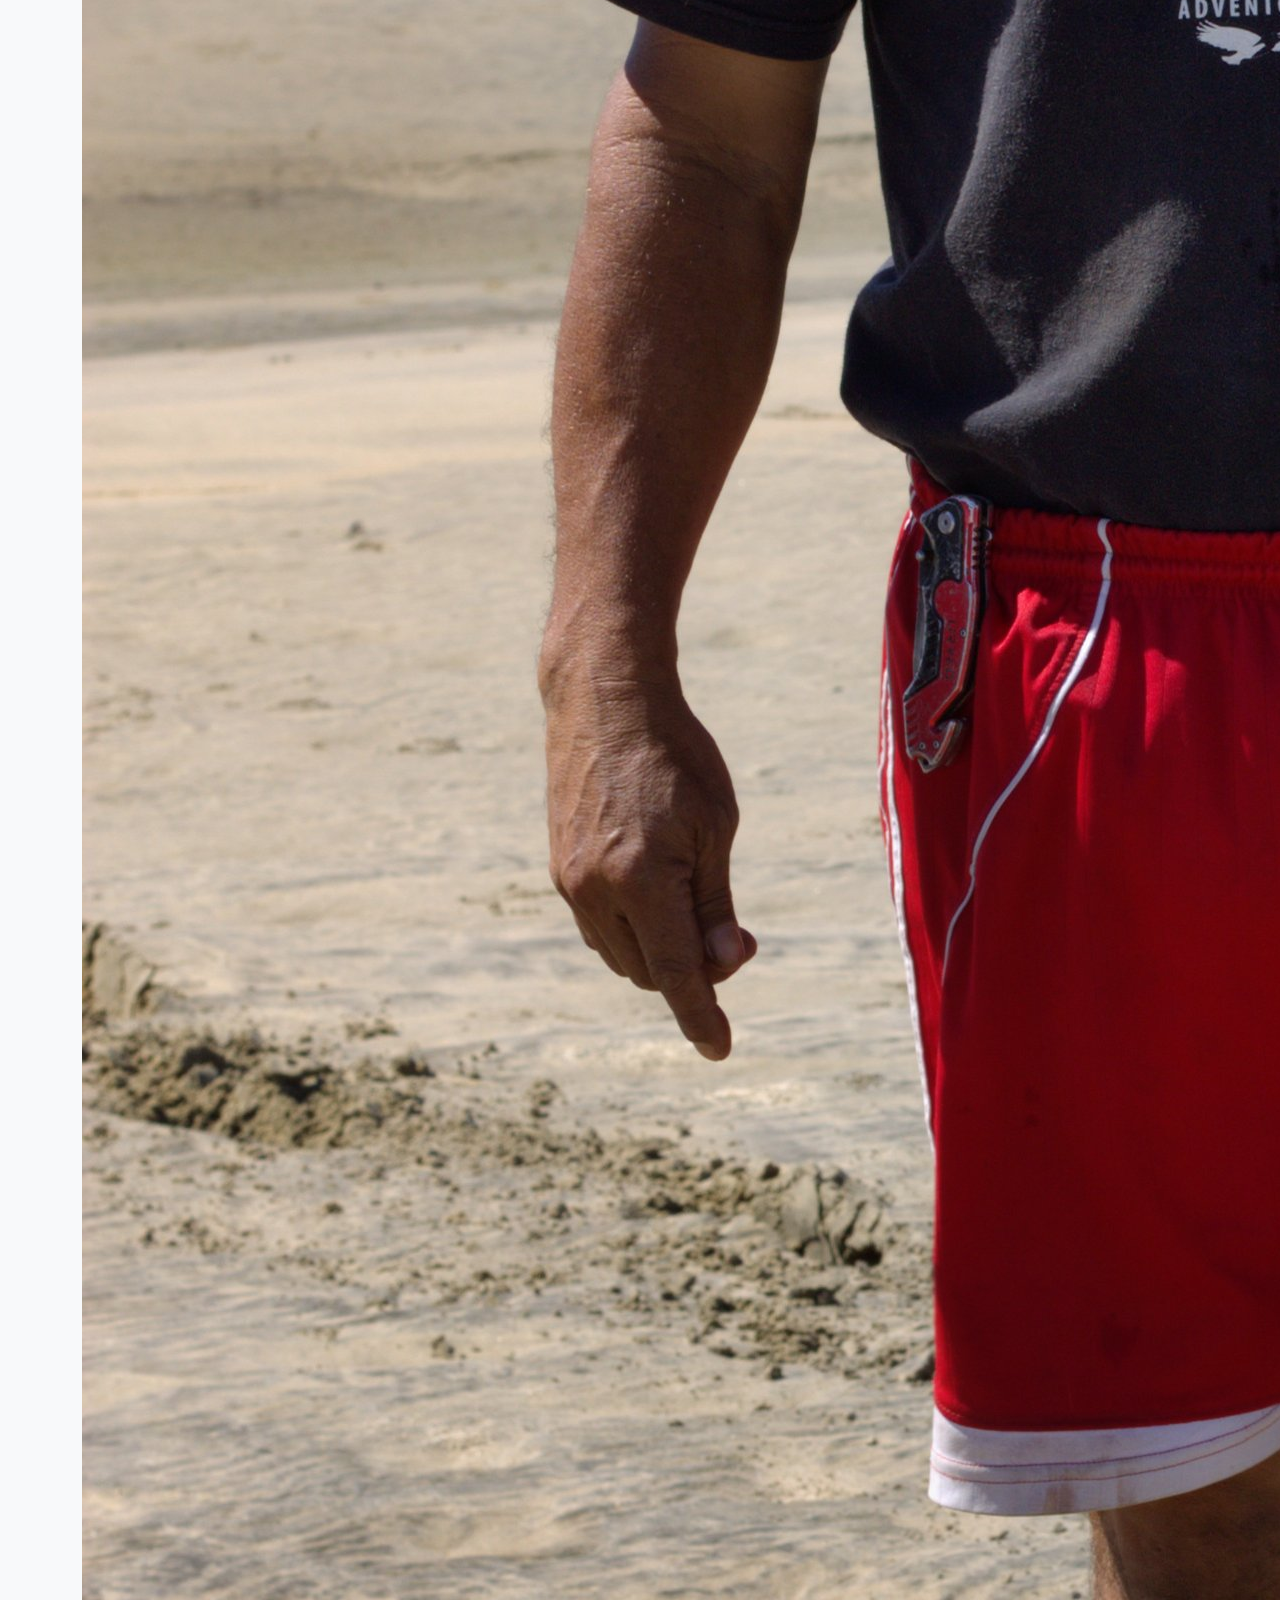
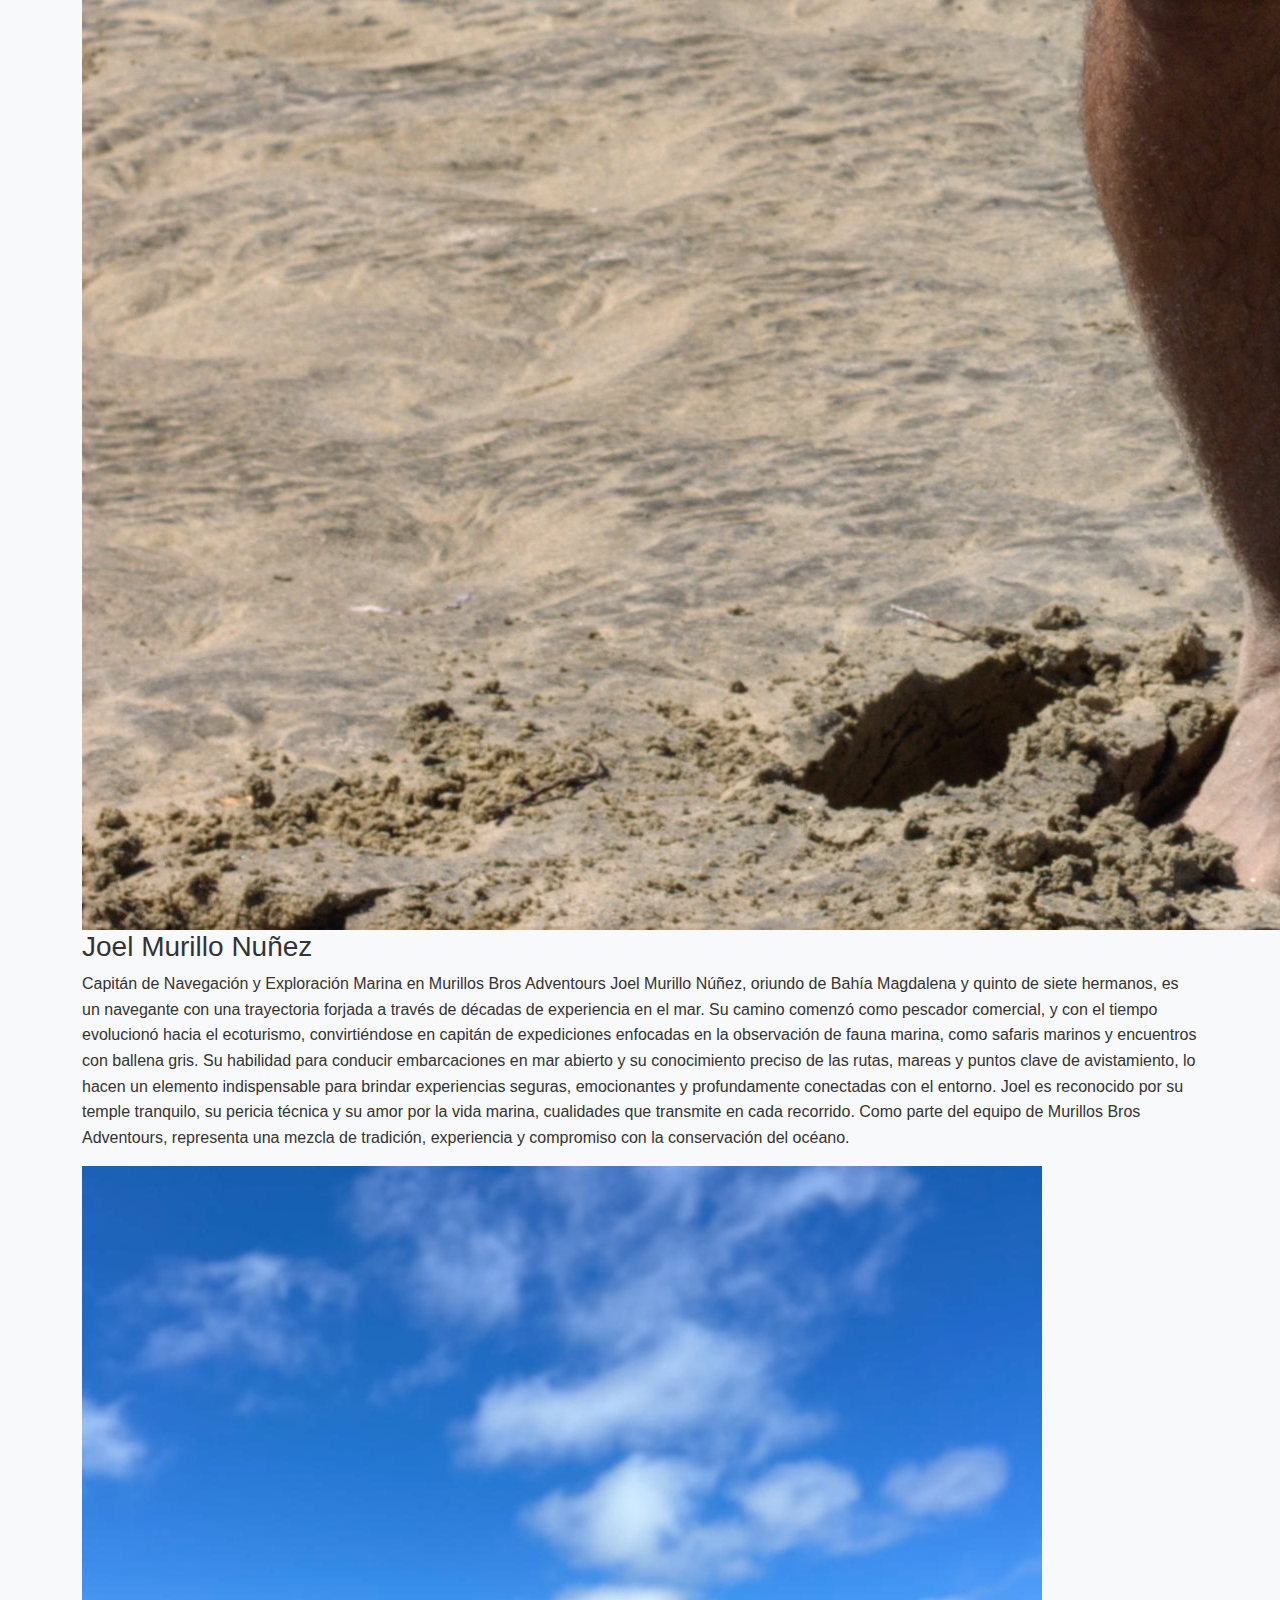
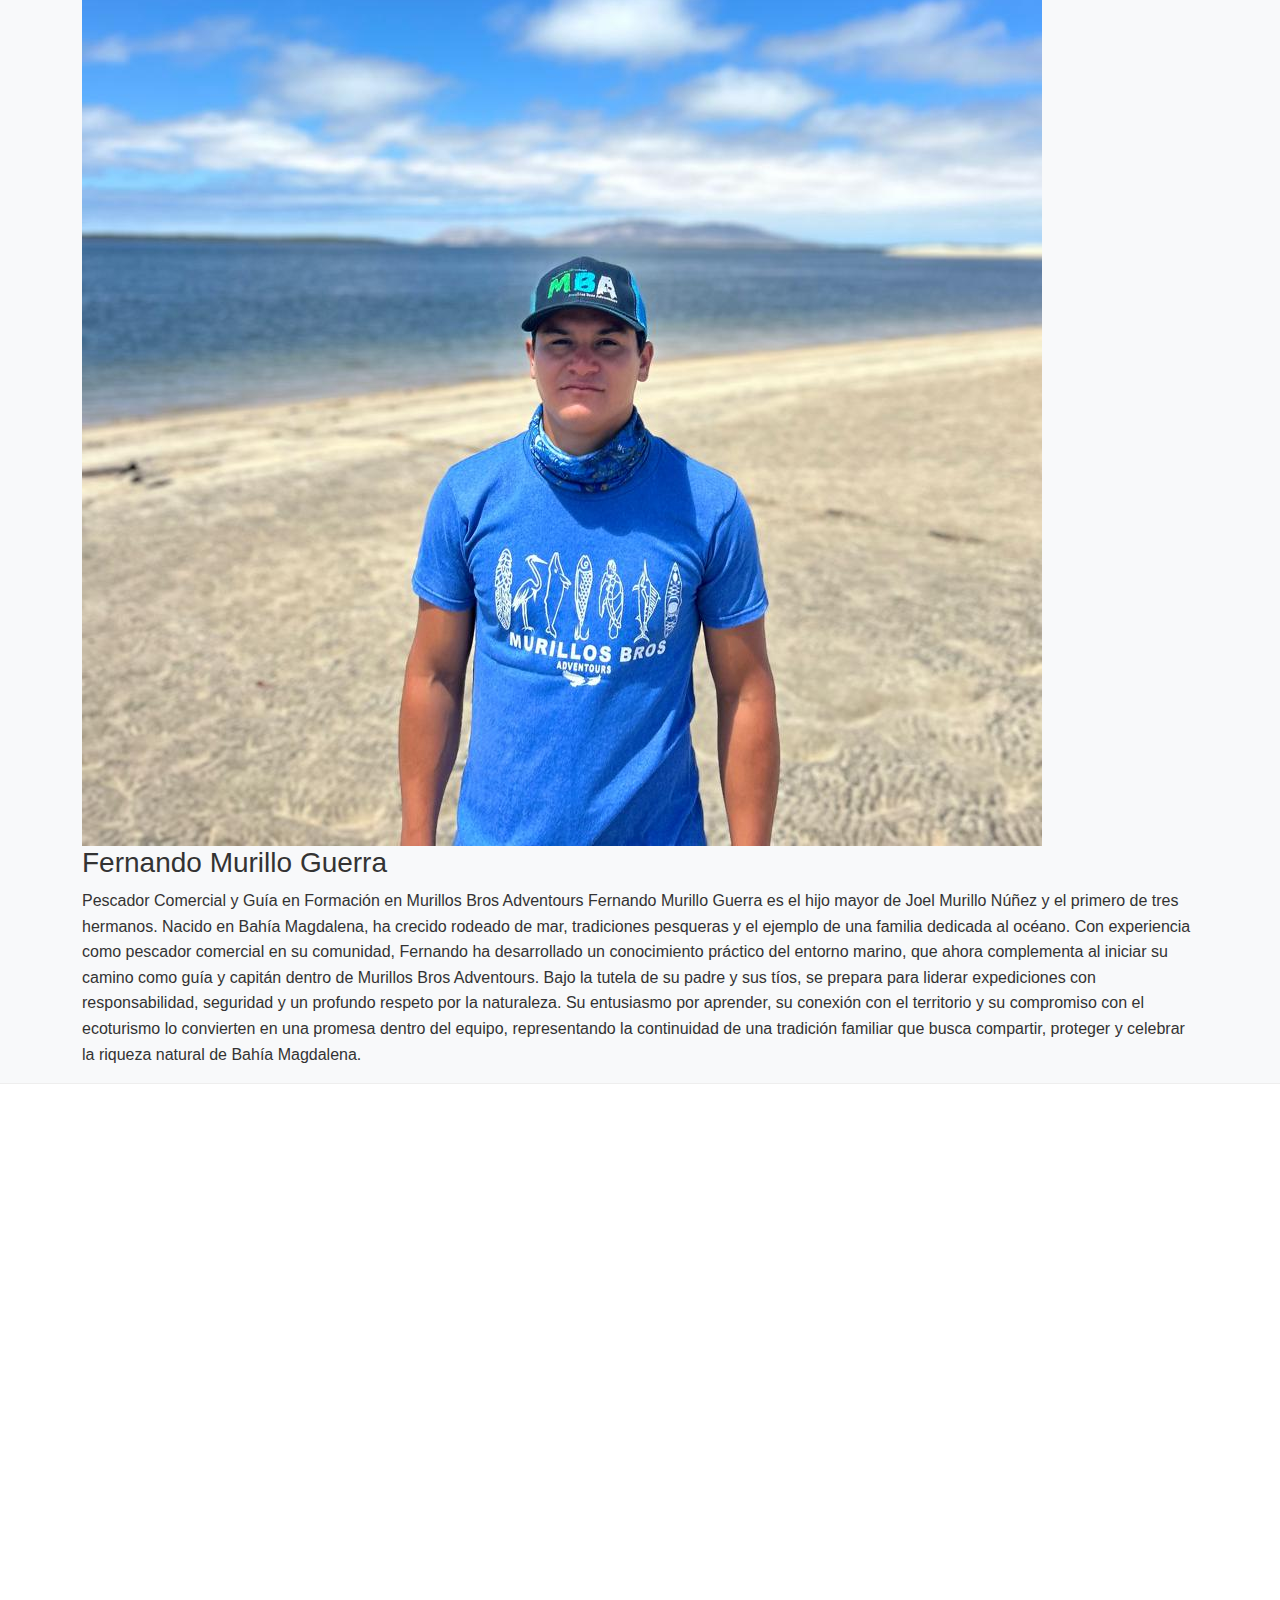
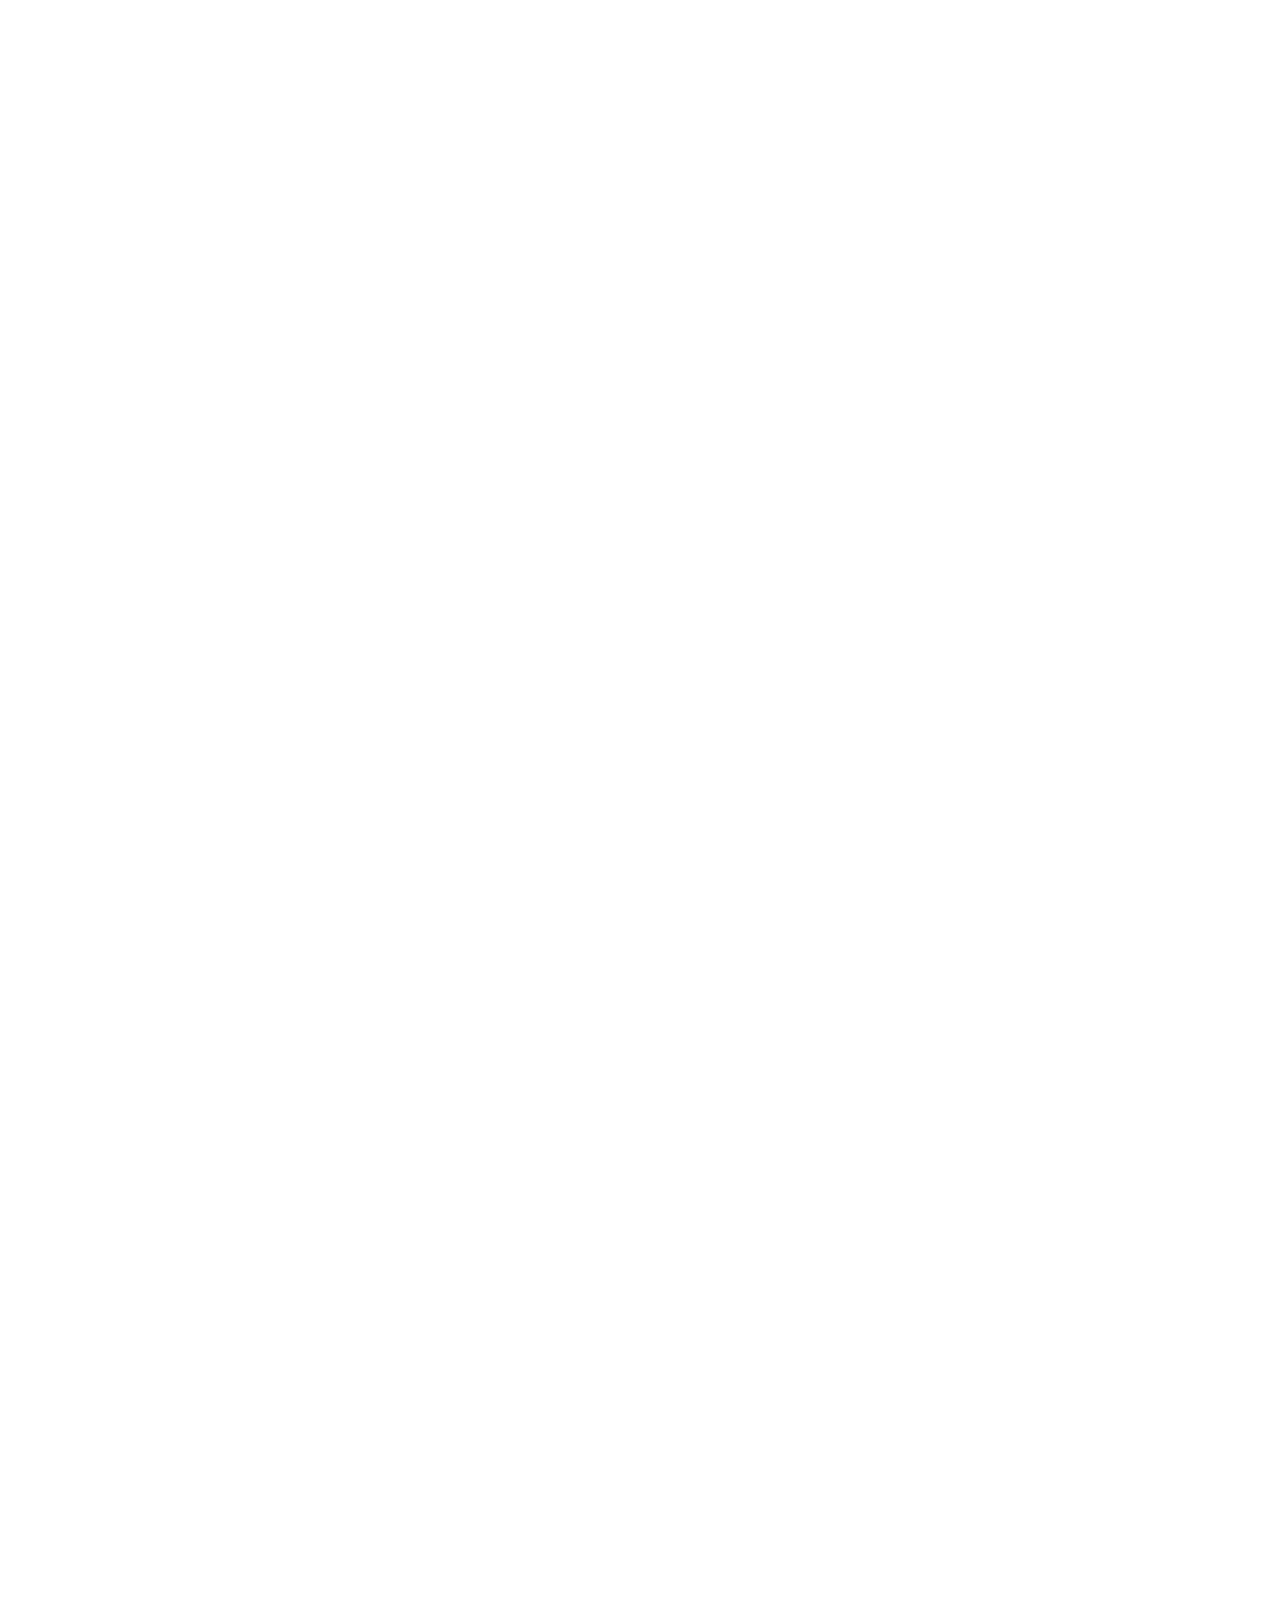
<file: quienes-somos.html>
<!DOCTYPE html>
<html lang="es">
<head>
  <meta charset="UTF-8">
  <meta name="viewport" content="width=device-width, initial-scale=1.0">
  <title>Murillos Bros Adventours - Paseos Turísticos</title>
  <link href="https://cdn.jsdelivr.net/npm/bootstrap@5.3.3/dist/css/bootstrap.min.css" rel="stylesheet">
  <link rel="stylesheet" href="css/estilos.css">
  <img src="img/gif-pelicano-9.gif" alt="Firma" class="firma-gif">
</head>
<body class="bg-light">

  <!-- Navbar con hamburguesa -->
  <nav class="navbar navbar-expand-lg navbar-light bg-white shadow-sm fixed-top">
    <div class="container">
      <a class="navbar-brand" href="index.html">
  <img src="img/logo.png" alt="Murillos Bros Adventours" class="logo-navbar d-inline-block align-text-top">
</a>


      <button class="navbar-toggler" type="button" data-bs-toggle="collapse" 
              data-bs-target="#menu" aria-controls="menu" aria-expanded="false" 
              aria-label="Menú">
        <span class="navbar-toggler-icon"></span>
      </button>

      <div class="collapse navbar-collapse" id="menu">
        <ul class="navbar-nav ms-auto">
          <li class="nav-item"><a class="nav-link" href="acerca.html">Acerca de nosotros</a></li>
          <li class="nav-item"><a class="nav-link" href="contacto.html">Contacto</a></li>
          <li class="nav-item"><a class="nav-link" href="quienes-somos.html">Quiénes Somos</a></li>
          <li class="nav-item dropdown">
         <a class="nav-link dropdown-toggle" href="actividades.html" id="actividadesMenu" 
          role="button" data-bs-toggle="dropdown" aria-expanded="false">
     Actividades
  </a>
  <ul class="dropdown-menu" aria-labelledby="actividadesMenu">
    <li><a class="dropdown-item" href="actividades.html#safari-marino">Safari Marino</a></li>
    <li><a class="dropdown-item" href="actividades.html#ballena-gris">Avistamiento de Ballena Gris</a></li>
    <li><a class="dropdown-item" href="actividades.html#bolas-carnada">Expedición Bolas de Carnada</a></li>
    <li><a class="dropdown-item" href="actividades.html#paseo-isla">Paseo a la Isla (dunas y manglares)</a></li>
    <li><a class="dropdown-item" href="actividades.html#aves">Avistamiento de Aves</a></li>
    <li><a class="dropdown-item" href="actividades.html#campamento-carnada">Campamento Bolas de Carnada</a></li>
    <li><a class="dropdown-item" href="actividades.html#campamento-ballena">Campamento Ballenas</a></li>
  </ul>
</li>

         
        </ul>
      </div>
    </div>
  </nav>
   <main class="container mt-5 pt-5">
    <section class="text-center mb-5">
      <h1 class="fw-bold">Quienes somos</h1>
      <p class="lead text-muted">Conoce a los integrantes de MBA</p>
    </section>


</head>
<body>
   <!-- Sección de equipo -->
    <div class="team">
        <div class="member">
            <img src="img/foto1.jpg" alt="Nombre del integrante 1">
            <h3>Damián Murillo González</h3>
            <p>Director General y Fundador de Murillos Bros Adventours

Nacido en Bahía Magdalena, Damián Murillos González es el fundador y actual director general de Murillos Bros Adventours. Como primogénito de una familia de pescadores, creció conectado al mar y a la vida silvestre, lo que más tarde consolidó profesionalmente al estudiar Turismo Alternativo en la Universidad Autónoma de Baja California Sur (UABCS), Campus Loreto.

Especializado como guía de kayak y conocedor de los ecosistemas marinos del Golfo de California y Bahía Magdalena, Damián ha liderado numerosas expediciones enfocadas en la conservación y la educación ambiental. Su experiencia como pescador comercial le brinda una visión integral del entorno marino, combinando tradición y sostenibilidad.

Además de hablar inglés con fluidez, Damián es quien diseña y coordina las experiencias, guiando a Murillos Bros Adventours hacia un turismo responsable, inclusivo y profundamente arraigado a las comunidades locales.</p>
        </div>
        <div class="member">
            <img src="img/foto2.avif" alt="Nombre del integrante 2">
            <h3>Alfredo Murillo González</h3>
            <p>Subdirector y Cofundador de Murillos Bros Adventours

Alfredo Murillos González, segundo de tres hermanos, es el subdirector y cofundador de Murillos Bros Adventours. Con una sólida formación en Turismo Alternativo por la UABCS Campus Loreto, ha desarrollado una carrera enfocada en el ecoturismo marino y la interpretación ambiental.

Su experiencia como capitán y guía en destinos clave como el Parque Nacional Cabo Pulmo, las islas del Golfo de California, y Bahía Magdalena, lo posiciona como uno de los grandes conocedores de la biodiversidad y los ecosistemas del Pacífico mexicano. También ha trabajado como pescador comercial, lo que refuerza su conexión auténtica con la cultura y vida marina local.

Alfredo se encarga de supervisar las operaciones diarias, coordinar las tripulaciones y asegurar que cada expedición cumpla con los más altos estándares de calidad, seguridad y respeto ambiental. Además, se comunica fluidamente en inglés, garantizando una experiencia accesible para visitantes internacionales.</p>
        </div>
        <div class="member">
            <img src="img/foto3.avif" alt="Nombre del integrante 3">
            <h3>Rodolfo Murillo Gonzalez</h3>
            <p>Cofundador y Capitán de Expedición en Murillos Bros Adventours

Rodolfo Murillos González es el menor de tres hermanos y parte fundamental del equipo de Murillos Bros Adventours. Nacido en Bahía Magdalena y criado en el mar, ha forjado su experiencia a lo largo de los años como pescador comercial y capitán en expediciones por las islas del Golfo de California.

Su conocimiento del océano, la navegación y las rutas marinas lo convierten en una pieza clave para garantizar la seguridad y autenticidad de cada recorrido. Rodolfo es quien lidera con firmeza las embarcaciones a través de los canales, islas y mar abierto, combinando su habilidad técnica con un profundo respeto por el entorno natural.

Con una conexión directa con la vida marina y las tradiciones pesqueras de su comunidad, Rodolfo aporta una visión práctica y realista al ecoturismo, ofreciendo a los visitantes una experiencia genuina, cercana y responsable.

Como capitán de expedición, se asegura de que cada aventura sea no solo memorable, sino también consciente y sostenible.</p>
        </div>
        <div class="member">
            <img src="img/foto4.jpg" alt="Nombre del integrante 4">
            <h3>Damian Murillo Nuñez</h3>
            <p>Capitán Senior y Asesor de Experiencia Marina en Murillos Bros Adventours

Damián Murillos Núñez, originario de Bahía Magdalena, es un hombre del mar con una vida entera dedicada a las aguas del Pacífico. Tercero de siete hermanos, ha forjado su camino como pescador comercial en embarcaciones menores, maquinista en barcos sardineros de gran calado, y capitán experimentado en expediciones marinas.

Su conocimiento profundo de Bahía Magdalena —desde sus canales y manglares hasta las zonas de mar abierto— lo convierte en un referente local. Ha liderado viajes de safari marino, expediciones de vida silvestre y avistamientos de ballena gris, compartiendo con visitantes su sabiduría sobre los ciclos del océano, la migración marina y la historia pesquera de la región.

Como parte de Murillos Bros Adventours, no solo aporta su vasta experiencia como capitán, sino que también representa el espíritu familiar y el vínculo generacional con el mar. Su presencia garantiza que cada aventura esté guiada por la tradición, la seguridad y el respeto por la naturaleza.</p>
        </div>
        <div class="member">
            <img src="img/foto5.jpg" alt="Nombre del integrante 5">
            <h3>Joel Murillo Nuñez</h3>
            <p>Capitán de Navegación y Exploración Marina en Murillos Bros Adventours

Joel Murillo Núñez, oriundo de Bahía Magdalena y quinto de siete hermanos, es un navegante con una trayectoria forjada a través de décadas de experiencia en el mar. Su camino comenzó como pescador comercial, y con el tiempo evolucionó hacia el ecoturismo, convirtiéndose en capitán de expediciones enfocadas en la observación de fauna marina, como safaris marinos y encuentros con ballena gris.

Su habilidad para conducir embarcaciones en mar abierto y su conocimiento preciso de las rutas, mareas y puntos clave de avistamiento, lo hacen un elemento indispensable para brindar experiencias seguras, emocionantes y profundamente conectadas con el entorno.

Joel es reconocido por su temple tranquilo, su pericia técnica y su amor por la vida marina, cualidades que transmite en cada recorrido. Como parte del equipo de Murillos Bros Adventours, representa una mezcla de tradición, experiencia y compromiso con la conservación del océano.</p>
        </div>
        <div class="member">
            <img src="img/foto6.jpg" alt="Nombre del integrante 6">
            <h3>Fernando Murillo Guerra</h3>
            <p>Pescador Comercial y Guía en Formación en Murillos Bros Adventours

Fernando Murillo Guerra es el hijo mayor de Joel Murillo Núñez y el primero de tres hermanos. Nacido en Bahía Magdalena, ha crecido rodeado de mar, tradiciones pesqueras y el ejemplo de una familia dedicada al océano.

Con experiencia como pescador comercial en su comunidad, Fernando ha desarrollado un conocimiento práctico del entorno marino, que ahora complementa al iniciar su camino como guía y capitán dentro de Murillos Bros Adventours. Bajo la tutela de su padre y sus tíos, se prepara para liderar expediciones con responsabilidad, seguridad y un profundo respeto por la naturaleza.

Su entusiasmo por aprender, su conexión con el territorio y su compromiso con el ecoturismo lo convierten en una promesa dentro del equipo, representando la continuidad de una tradición familiar que busca compartir, proteger y celebrar la riqueza natural de Bahía Magdalena.</p>
        </div>
    </div>
      </main>
      <!-- Footer -->
   <footer class="footer-custom">
  <div class="container d-flex justify-content-between align-items-center">
    
    <!-- Logo izquierdo -->
    <div class="footer-logo">
      <img src="img/logo.png" alt="Murillos Bros Logo" class="footer-img">
    </div>

    <!-- Texto centro -->
    <div class="footer-text text-center">
      <p class="mb-1">Murillosbros@gmail.com</p>
      <p class="mb-0">Puerto San Carlos, B.C.S., México, C.P. 23740</p>
    </div>

    <!-- Logo derecho -->
    <div class="footer-logo">
      <img src="img/logo 2.png" alt="Magdalena Bay Adventures Logo" class="footer-img">
    </div>
  </div>
  <footer class="footer-waves">
  <p>© 2025 Murillos Adventure Tours - Todos los derechos reservados</p>
</footer>

</footer>

  <script src="https://cdn.jsdelivr.net/npm/bootstrap@5.3.3/dist/js/bootstrap.bundle.min.js"></script>

</body>
</html>
</file>
<file: css/estilos.css>
/* ====== Colores base ====== */
:root {
  --color-fondo: #fdfbf7;    /* crema claro */
  --color-acento: #e0c097;   /* crema más cálido para detalles */
  --color-texto: #333333;    /* gris oscuro para buena legibilidad */
  --color-muted: #6c757d;    /* gris para texto secundario */
}

/* ====== Body ====== */
body {
  background-color: var(--color-fondo);
  color: var(--color-texto);
  font-family: 'Segoe UI', Tahoma, Geneva, Verdana, sans-serif;
  line-height: 1.6;
}

/* ====== Navbar ====== */
.navbar {
  background-color: #fff !important;
  border-bottom: 1px solid #eee;
}

.navbar-brand {
  font-size: 1.4rem;
  color: var(--color-texto) !important;
}

.nav-link {
  color: var(--color-muted) !important;
  transition: color 0.3s ease;
}

.nav-link:hover,
.nav-link.active {
  color: var(--color-acento) !important;
  font-weight: 500;
}

/* ====== Secciones ====== */
h1, h2, h3 {
  color: var(--color-texto);
}

p.lead {
  color: var(--color-muted);
}

/* ====== Carrusel ====== */
.carousel {
  border-radius: 12px;
  overflow: hidden;
}

.carousel img {
  object-fit: cover;
  height: 400px;
}

/* ====== Botones accesibles del carrusel ====== */
.carousel-control-prev-icon,
.carousel-control-next-icon {
  filter: invert(60%) sepia(20%) saturate(200%) hue-rotate(350deg);
}

/* ====== Footer ====== */
footer {
  background-color: #fff;
  color: var(--color-muted);
  font-size: 0.9rem;
  border-top: 1px solid #eee;
}
.dropdown-content {
  display: block; /* mantenemos visible para que se pueda animar */
  opacity: 0;
  max-height: 0;
  overflow: hidden;
  transform: translateY(-10px);
  transition: all 0.3s ease-in-out;
}

.dropdown:hover .dropdown-content {
  opacity: 1;
  max-height: 500px; /* ajusta según el contenido */
  transform: translateY(0);
}

/* Forzar que el dropdown se abra con hover */
.nav-item.dropdown:hover .dropdown-menu {
  display: block;
  margin-top: 0;
}
/* Aplica solo al dropdown de Actividades */
#actividadesMenu + .dropdown-menu {
  transform: translateY(-10px) scaleY(0.95);
  opacity: 0;
  transition: 
    transform 0.35s cubic-bezier(0.25, 1, 0.5, 1),
    opacity 0.3s ease;
}

/* Cuando se abre (Bootstrap agrega la clase 'show') */
#actividadesMenu + .dropdown-menu.show {
  transform: translateY(0) scaleY(1);
  opacity: 1;
}

/* Items con un pequeño fade individual (cascade) */
#actividadesMenu + .dropdown-menu.show .dropdown-item {
  opacity: 0;
  transform: translateY(-5px);
  transition: opacity 0.3s ease, transform 0.3s ease;
}

/* Delay por item para efecto cascade */
#actividadesMenu + .dropdown-menu.show .dropdown-item:nth-child(1) { transition-delay: 0.05s; }
#actividadesMenu + .dropdown-menu.show .dropdown-item:nth-child(2) { transition-delay: 0.10s; }
#actividadesMenu + .dropdown-menu.show .dropdown-item:nth-child(3) { transition-delay: 0.15s; }
#actividadesMenu + .dropdown-menu.show .dropdown-item:nth-child(4) { transition-delay: 0.20s; }
#actividadesMenu + .dropdown-menu.show .dropdown-item:nth-child(5) { transition-delay: 0.25s; }
#actividadesMenu + .dropdown-menu.show .dropdown-item:nth-child(6) { transition-delay: 0.30s; }
#actividadesMenu + .dropdown-menu.show .dropdown-item:nth-child(7) { transition-delay: 0.35s; }

/* Al aparecer los items */
#actividadesMenu + .dropdown-menu.show .dropdown-item {
  opacity: 1;
  transform: translateY(0);
}
/* Estilos para mini carruseles dentro del dropdown */
.mini-carousel {
  height: 100px; /* altura del carrusel */
  width: 100%;   /* ancho completo del dropdown */
  overflow: hidden;
}

.mini-carousel .carousel-item img {
  height: 100%;
  width: 100%;
  object-fit: cover; /* para que no se deformen las imágenes */
}
</file>
